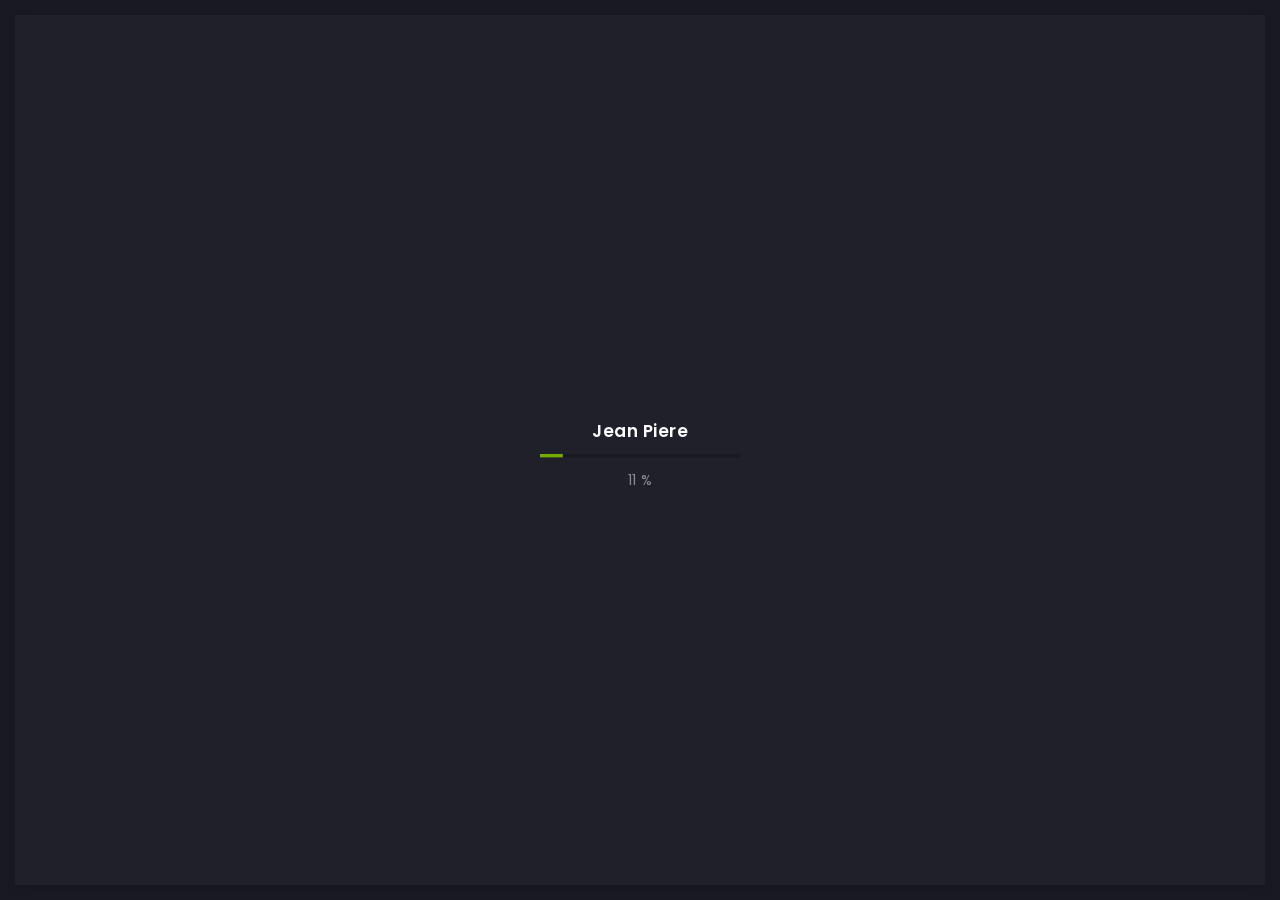
<file: index.html>
<!DOCTYPE html>
<html lang="zxx">
  <head>
    <!-- Required meta tags -->
    <meta charset="utf-8" />
    <meta
      name="viewport"
      content="width=device-width, initial-scale=1, shrink-to-fit=no"
    />
    <!-- color of address bar in mobile browser -->
    <meta name="theme-color" content="#2B2B35" />
    <!-- favicon  -->
    <link rel="shortcut icon" href="img/thumbnail.ico" type="image/x-icon" />
    <!-- bootstrap css -->
    <link rel="stylesheet" href="css/plugins/bootstrap.min.css" />
    <!-- font awesome css -->
    <link rel="stylesheet" href="css/plugins/font-awesome.min.css" />
    <!-- swiper css -->
    <link rel="stylesheet" href="css/plugins/swiper.min.css" />
    <!-- fancybox css -->
    <link rel="stylesheet" href="css/plugins/fancybox.min.css" />
    <!-- main css -->
    <link rel="stylesheet" href="css/style.css" />
    <title>Jean Piere</title>
  </head>

  <body>
    <!-- app -->
    <div class="art-app">

      <!-- app wrapper -->
      <div class="art-app-wrapper">
        <!-- app container end -->
        <div class="art-app-container">
          <!-- info bar -->
          <div class="art-info-bar">
            <!-- menu bar frame -->
            <div class="art-info-bar-frame">
              <div class="art-info-bar-header">
                <!-- info bar button -->
                <a class="art-info-bar-btn" href="#.">
                  <!-- icon -->
                  <i class="fas fa-ellipsis-v"></i>
                </a>
                <!-- info bar button end -->
              </div>
              <!-- info bar header -->
              <div class="art-header">
                <!-- avatar -->
                <div class="art-avatar">
                  <a
                    data-fancybox="avatar"
                    href="img/face-1.jpg"
                    class="art-avatar-curtain"
                  >
                    <img src="img/face-1.jpg" alt="avatar" />
                    <i class="fas fa-expand"></i>
                  </a>
                </div>
                <!-- avatar end -->
                <!-- name -->
                <h5 class="art-name-principal" >
                  <a href="/index.html">Jean Piere</a>
                </h5>
                <!-- post -->
                <div class="art-sm-text">
                  Ingeniero de Performance <br />Fenix Power Plant
                </div>
              </div>

              <!-- scroll frame -->
              <div id="scrollbar2" class="art-scroll-frame">
                <!-- info bar about -->
                <div class="sidebar-menu">
                  <!-- about text -->
                  <ul>
                    <!-- Inicio -->
                    <li class="fist-line-table">
                      <a href="/Portfolio_JP/index.html"><i class="fa fa-home"></i>Inicio</a>
                    </li>
                    <!-- Trayectoria -->
                    <li class="fist-line-table">
                      <a href="/Portfolio_JP/history.html"><i class="fa fa-user"></i>Trayectoria</a>
                    </li>
                    <!-- Conocimientos -->
                    <li class="fist-line-table">
                      <a href="/Portfolio_JP/skills.html"><i class="fa fa-user"></i>Conocimientos,<br />Habilidades</a>
                    </li>
                    <li class="fist-line-table">
                      <a href="/Portfolio_JP/projects.html"><i class="fa fa-folder"></i>Proyectos</a>
                    </li>
                    <li class="fist-line-table">
                      <a href="/Portfolio_JP/contact.html"><i class="fa fa-envelope"></i>Contacto</a>
                    </li>
                  </ul>
                </div>
                <!-- info bar about end -->

                <!-- links frame -->
                <div class="art-links-frame p-15-15">
                  <!-- download cv button -->
                  <a href="pdfs/CV_JeanPiereCholan.pdf" class="art-link" download
                    >Descargar cv <i class="fas fa-download"></i
                  ></a>
                </div>

                <!-- links frame end -->
              </div>
              <!-- scroll frame end -->

              <!-- sidebar social -->
              <div class="art-ls-social">
                <!-- social link -->
                <a href="https://www.linkedin.com/in/jpcamoga/" target="_blank"><i class="fab fa-linkedin-in"></i></a>
                <!-- social link -->
                <a href="https://www.facebook.com/jeanpiere.cholanllamoga.7" target="_blank"><i class="fab fa-facebook"></i></a>
                <!-- social link -->
                <a href="https://www.instagram.com/_jeanm4/" target="_blank"><i class="fab fa-instagram"></i></a>
                <!-- social link -->
                <a href="https://github.com/JeanPowerM4" target="_blank"><i class="fab fa-github"></i></a>
                
              </div>
              <!-- sidebar social end -->
            </div>
            <!-- menu bar frame end -->
          </div>
          <!-- info bar end -->

          <!-- content -->
          <div class="art-content">
            <!-- swup container -->
            <div class="transition-fade" id="swup">
              <!-- scroll frame -->
              <div id="scrollbar" class="art-scroll-frame">
                <!-- container -->
                <div class="container-fluid">
                  <!-- row -->
                  <div class="row p-60-0 p-lg-30-0 p-md-15-0">
                    <!-- col -->
                    <div class="col-lg-12">
                      <!-- banner -->
                      <div
                        class="art-a art-banner"
                        style="background-image: url(img/bg.jpg)"
                      >
                        <!-- banner back -->
                        <div class="art-banner-back"></div>
                        <!-- banner dec -->
                        <div class="art-banner-dec"></div>
                        <!-- banner overlay -->
                        <div class="art-banner-overlay">
                          <!-- main title -->
                          <div class="art-banner-title">
                            <!-- title -->
                            <h1 class="mb-75">
                              Jean Piere Cholan Llamoga <br /><a class="titulosecundario">Bach. Ingeniería Mecánica Eléctrica</a>
                            </h1>
                            
                            <!-- suptitle -->
                            <div class="art-lg-text art-code mb-25">
                               I turn
                              <span
                                class="txt-rotate"
                                data-period="2000"
                                data-rotate='[ "ideas into reality.", "problems into opportunities." ]'
                              ></span>
                            </div>
                            <div class="art-buttons-frame">
                              <!-- button -->
                              <a
                                href="/Portfolio_JP/contact.html"
                                class="art-btn art-btn-md"
                                ><span>Contáctame</span></a
                              >
                            </div>
                          </div>
                        </div>
                        <!-- banner overlay end -->
                      </div>
                      <!-- banner end -->
                    </div>
                    <!-- col end -->
                  </div>
                  <!-- row end -->
                </div>
                <!-- container end -->

                <!-- container -->
                <div class="container-fluid">
                  <!-- row -->
                  <div class="row">
                    <!-- divider -->
                    <div class="art-ls-divider2"></div>
                    <!-- col -->
                    <div class="col-lg-4 col-md-16">
                      <!-- service -->
                      <div class="art-a art-service-icon-box">
                        <!-- service content -->
                        <div class="art-service-ib-content">
                          <div class="art-table2 p-15-396">
                            <!-- about text -->
                            <ul>
                              <!-- country -->
                              <li  class="pato">
                                <h5 class="mb-15">Residencia:</h5>
                                <span>Peru</span>
                              </li>
                              <!-- city -->
                              <li>
                                <h5 class="mb-15">Ciudad:</h5>
                                <span>Lima</span>
                              </li>
                              <!-- age -->
                            </ul>
                          </div>
                          <div class="art-ls-divider"></div>
                          
                          <!-- language skills -->
                          <div class="art-lang-skills p-30-15">
                            <!-- skill -->
                            <div class="art-lang-skills-item">
                              <div id="circleprog1" class="art-cirkle-progress"></div>
                              <!-- title -->
                              <h6 class="pato2">Español</h6>
                            </div>
                            <!-- skill end -->

                            <!-- skill -->
                            <div class="art-lang-skills-item">
                              <div id="circleprog2" class="art-cirkle-progress"></div>
                              <!-- title -->
                              <h6 class="pato2" >Inglés</h6>
                            </div>
                            <!-- skill end -->

                            <!-- skill -->
                            <div class="art-lang-skills-item">
                              <div id="circleprog3" class="art-cirkle-progress"></div>
                              <!-- title -->
                              <h6 class="pato2">Portugués</h6>
                            </div>
                            <!-- skill end -->
                          </div>
                        </div>
                        <!-- service content end -->
                      </div>
                      <!-- service end -->
                    </div>
                    <!-- col end -->

                    <!-- col -->
                    <div class="col-lg-8 col-md-6">
                      <!-- service -->
                      <div class="art-a art-service-icon-box">
                        <!-- service content -->
                        <div class="art-service-ib-content">
                          <!-- title -->
                          <h5 class="mb-15">Sobre mi</h5>
                          <!-- text -->
                          <div class="mb-305">
                            ¡Hola! Soy bachiller en Ingeniería Mecánica Eléctrica por la UNI, graduado en el décimo superior, y actualmente me desempeño como Plant Performance Engineer en la central de ciclo combinado Fénix (2 Turbinas a Gas 7FA, 1 Turbina a Vapor D11). 
                            Mi pasión es aprender, y mis áreas de interés son la energía, la automatización y el análisis de datos. 
                            Durante mi etapa universitaria desarrollé proyectos aplicativos en ingeniería aeroespacial (Wanka, Kuntur, Kamayuc) y elaboré artículos científicos de estos.
                            De todo esto identifiqué que mis principales cualidades son la capacidad de análisis, la resolución de problemas y la comunicación efectiva.
                            <span class="pf12">Además, poseo competencias avanzadas en Data Analytics con Python, Machine Learning y Bussiness Intelligence los cuales utilizo en mi día a día
                            para monitorear y garantizar la eficiencia operativa de la central.</span>
                          </div>
                        </div>
                        <!-- service content end -->
                      </div>
                      <!-- service end -->
                    </div>
                    <!-- col end -->
                  </div>
                  <!-- row end -->
                </div>
                <!-- container end -->

                <!-- container -->
                <div class="container-fluid">
                  <!-- row -->
                  <div class="row p-0-0">

                    <!-- col -->
                    <div class="col-lg-3 col-md-36">
                      <!-- price -->
                      <div class="art-a art-price">
                        <!-- price body -->
                        <div class="art-price-body">
                          <h5 class="mb-30">Mis Intereses</h5>
                          <!-- price cost -->
                          <p style="text-align: justify;" class="mb90"
                            >Me entusiasma asumir nuevos retos, ya que representan una oportunidad constante de aprendizaje y crecimiento.
                            Disfruto enseñar para compartir mis conocimientos, y hacer deporte. 
                            <span class="pf12">Pero mi mayor pasión es entender a fondo los procesos que involucran la generación de energía. </span>
                          </p>
                        </div>
                        <!-- price body end -->
                      </div>
                      <!-- price end -->
                    </div>
                    <!-- grid -->

                    <!-- col -->
                    <div class="col-lg-3 col-md-6">
                      <div class="art-a art-price2">
                        <a data-fancybox="gallery" href="img/hobbies/3.jpg" class="art-price-body2">
                          <img src="img/hobbies/3.jpg" alt="Imagen" class="art-price-img">
                        </a>
                        <!-- description -->
                        <div class="art-item-description2">
                            <h5 class="mb-15">La enseñanza</h5>
                            <div class="mb-15">
                               He descubierto que tengo una pasión por enseñar 
                               ya que consolido mejor mis conocimientos y me gusta compartirlo con 
                              los demás. 
                            </div>
                        </div>
                      </div>
                    </div>
                    <!-- col end -->

                    <!-- col -->
                    <div class="col-lg-3 col-md-6">
                      <!-- price -->
                      <div class="art-a art-price2">
                        <a data-fancybox="gallery" href="img/hobbies/1.jpg" class="art-price-body2">
                          <img src="img/hobbies/1.jpg" alt="Imagen" class="art-price-img">
                        </a>
                        <!-- description -->
                        <div class="art-item-description2">
                            <h5 class="mb-15">Energía</h5>
                            <div class="mb-15">
                              Me apasiona comprender los procesos termodinámicos que rigen la generación de energía, ya que me permite entender cómo se transforman y distribuyen las diferentes formas de energía de manera eficiente y sostenible.

                            </div>
                        </div>
                      </div>
                      <!-- price end -->
                    </div>
                    <!-- col end -->
                    
                    <div class="col-lg-3 col-md-6">
                      <div class="art-a art-price2">
                        <a data-fancybox="gallery" href="img/hobbies/2.jpg" class="art-price-body2">
                          <img src="img/hobbies/2.jpg" alt="Imagen" class="art-price-img">
                        </a>
                        <!-- description -->
                        <div class="art-item-description2">
                            <h5 class="mb-15">Deportes</h5>
                            <div class="mb-15">
                              El deporte es un pilar fundamental en mi vida ya que me ha enseñado disciplina, constancia y resiliencia, valores que aplico en todos los aspectos de mi vida.
                            </div>
                        </div>
                      </div>
                    </div>
                    <!-- col end -->
                  </div>
                  <!-- row end -->
                </div>
                <!-- container end -->

                <!-- container -->
                <div class="container-fluid">
                  <!-- row -->
                  <div class="row p-0-90">
                    <!-- col -->
                    <div class="col-lg-12">
                      <!-- section title -->
                      <div class="art-section-title">
                        <!-- title frame -->
                        <div class="art-title-frame9">
                          <!-- title -->
                          <h4>Referencias</h4>
                        </div>
                        <!-- title frame end -->
                      </div>
                      <!-- section title end -->
                    </div>
                    <!-- col end -->

                    <!-- col -->
                    <div class="col-lg-12">
                      <!-- slider container -->
                      <div
                        class="swiper-container art-testimonial-slider"
                        style="overflow: visible"
                      >
                        <!-- slider wrapper -->
                        <div class="swiper-wrapper">


                          <div class="swiper-slide">
                            <!-- testimonial -->
                            <div class="art-a art-testimonial">
                              <!-- testimonial body -->
                              <div class="testimonial-body">
                                <!-- name -->
                                <h5>Ing. Alejandro Galarza </h5>
                                <div class="art-el-suptitle mb-15">
                                  Gerente de Generación Fenix
                                </div>
                                <!-- text -->
                                <div class="mb-15">
                                  agalarza@fenix.com.pe
                                </div>
                              </div>
                              <!-- testimonial body end -->
                            </div>
                            <!-- testimonial end -->
                          </div>
                          
                          <!-- slide -->
                          <div class="swiper-slide">
                            <!-- testimonial -->
                            <div class="art-a art-testimonial">
                              <!-- testimonial body -->
                              <div class="testimonial-body">
                                <!-- name -->
                                <h5>Ing. José Diaz Vilchez</h5>
                                <div class="art-el-suptitle mb-15">
                                  Jefe de Operaciones en Fenix Power 
                                </div>
                                <!-- text -->
                                <div class="mb-15">
                                  jdiaz@fenix.com.pe
                                </div>
                              </div>
                              <!-- testimonial body end -->
                            </div>
                            <!-- testimonial end -->
                          </div>
                          <!-- slide end -->

                          <!-- slide -->
                          <div class="swiper-slide">
                            <!-- testimonial -->
                            <div class="art-a art-testimonial">
                              <!-- testimonial body -->
                              <div class="testimonial-body">
                                <!-- name -->
                                <h5>Ing. Ruben Cornejo </h5>
                                <div class="art-el-suptitle mb-15">
                                  Jefe de Turno en Kallpa Generation
                                </div>
                                <!-- text -->
                                <div class="mb-15">
                                  rcornejom@uni.edu.pe
                                </div>
                              </div>
                              <!-- testimonial body end -->
                            </div>
                            <!-- testimonial end -->
                          </div>
                          <!-- slide end -->

                          <!-- slide -->
                          <div class="swiper-slide">
                            <!-- testimonial -->
                            <div class="art-a art-testimonial">
                              <!-- testimonial body -->
                              <div class="testimonial-body">
                                <!-- name -->
                                <h5>Ing. Sebastian Boltaña</h5>
                                <div class="art-el-suptitle mb-15">
                                  TFA II GE FIELDCORE
                                </div>
                                <!-- text -->
                                <div class="mb-15">
                                  sboltanav@gmail.com 
                                </div>
                              </div>
                              <!-- testimonial body end -->
                            </div>
                            <!-- testimonial end -->
                          </div>
                          <!-- slide end -->
                        </div>
                        <!-- slider wrapper end -->
                      </div>
                      <!-- slider container end -->
                    </div>
                    <!-- col end -->

                    <!-- col -->
                    <div class="col-lg-12">
                      <!-- slider navigation -->
                      <div class="art-slider-navigation">
                        <!-- left side -->
                        <div class="art-sn-left">
                          <!-- slider pagination -->
                          <div class="swiper-pagination"></div>
                        </div>
                        <!-- left side end -->

                        <!-- right side -->
                        <div class="art-sn-right">
                          <!-- slider navigation -->
                          <div class="art-slider-nav-frame">
                            <!-- prev -->
                            <div class="art-slider-nav art-testi-swiper-prev">
                              <i class="fas fa-chevron-left"></i>
                            </div>
                            <!-- next -->
                            <div class="art-slider-nav art-testi-swiper-next">
                              <i class="fas fa-chevron-right"></i>
                            </div>
                          </div>
                          <!-- slider navigation -->
                        </div>
                        <!-- right side end -->
                      </div>
                      <!-- slider navigation end -->
                    </div>
                    <!-- col end -->
                  </div>
                  <!-- row end -->
                </div>
                <!-- container end -->

                

                <!-- container -->
                <div class="container-fluid">
                  <!-- footer -->
                  <footer class="pato10">
                    <!-- copyright -->
                    <div>© 2025 Jean Piere</div>
                  </footer>
                  <!-- footer end -->
                </div>
                <!-- container end -->
              </div>
              <!-- scroll frame end -->
            </div>
            <!-- swup container end -->
          </div>
          <!-- content end -->

        </div>
        <!-- app container end -->
      </div>
      <!-- app wrapper end -->

      <!-- preloader -->
      <div class="art-preloader">
        <!-- preloader content -->
        <div class="art-preloader-content">
          <!-- title -->
          <h4>Jean Piere</h4>
          <!-- progressbar -->
          <div id="preloader" class="art-preloader-load"></div>
        </div>
        <!-- preloader content end -->
      </div>
      <!-- preloader end -->
    </div>
    <!-- app end -->

    <!-- jquery js -->
    <script src="js/plugins/jquery.min.js"></script>
    <!-- anime js -->
    <script src="js/plugins/anime.min.js"></script>
    <!-- swiper js -->
    <script src="js/plugins/swiper.min.js"></script>
    <!-- progressbar js -->
    <script src="js/plugins/progressbar.min.js"></script>
    <!-- smooth scrollbar js -->
    <script src="js/plugins/smooth-scrollbar.min.js"></script>
    <!-- overscroll js -->
    <script src="js/plugins/overscroll.min.js"></script>
    <!-- typing js -->
    <script src="js/plugins/typing.min.js"></script>
    <!-- isotope js -->
    <script src="js/plugins/isotope.min.js"></script>
    <!-- fancybox js -->
    <script src="js/plugins/fancybox.min.js"></script>
    <!-- swup js -->
    <script src="js/plugins/swup.min.js"></script>

    <!-- main js -->
    
    <script src="js/main.js"></script>
    
  </body>
</html>
</file>
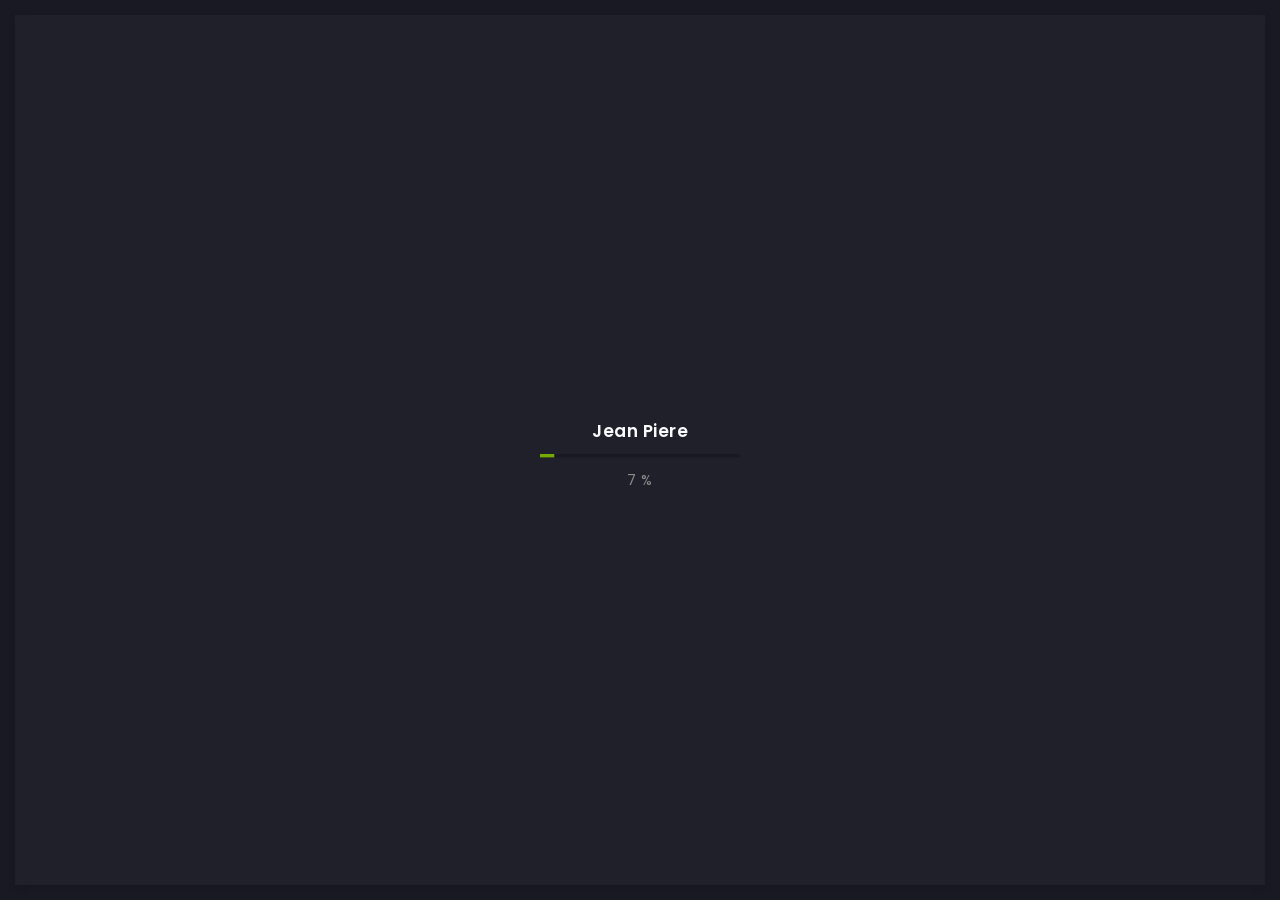
<file: history.html>
<!DOCTYPE html>
<html lang="zxx">
  <head>
    <!-- Required meta tags -->
    <meta charset="utf-8" />
    <meta
      name="viewport"
      content="width=device-width, initial-scale=1, shrink-to-fit=no"
    />
    <!-- color of address bar in mobile browser -->
    <meta name="theme-color" content="#2B2B35" />
    <!-- favicon  -->
    <link rel="shortcut icon" href="img/thumbnail.ico" type="image/x-icon" />
    <!-- bootstrap css -->
    <link rel="stylesheet" href="css/plugins/bootstrap.min.css" />
    <!-- font awesome css -->
    <link rel="stylesheet" href="css/plugins/font-awesome.min.css" />
    <!-- swiper css -->
    <link rel="stylesheet" href="css/plugins/swiper.min.css" />
    <!-- fancybox css -->
    <link rel="stylesheet" href="css/plugins/fancybox.min.css" />
    <!-- main css -->
    <link rel="stylesheet" href="css/style.css" />
    <title>Jean Piere</title>
  </head>

  <body>
    <!-- app -->
    <div class="art-app">
      <!-- mobile top bar -->
      <div class="art-mobile-top-bar"></div>
      <!-- app wrapper -->
      <div class="art-app-wrapper">
        <!-- app container end -->
        <div class="art-app-container">
          <!-- info bar -->
          <div class="art-info-bar">
            <!-- menu bar frame -->
            <div class="art-info-bar-frame">
              <!-- info bar header -->
              <div class="art-info-bar-header">
                <!-- info bar button -->
                <a class="art-info-bar-btn" href="#.">
                  <!-- icon -->
                  <i class="fas fa-ellipsis-v"></i>
                </a>
                <!-- info bar button end -->
              </div>
              <div class="art-header">
                <!-- avatar -->
                <div class="art-avatar">
                  <a
                    data-fancybox="avatar"
                    href="img/face-1.jpg"
                    class="art-avatar-curtain"
                  >
                    <img src="img/face-1.jpg" alt="avatar" />
                    <i class="fas fa-expand"></i>
                  </a>
                </div>
                <!-- avatar end -->
                <!-- name -->
                <h5 class="art-name-principal" >
                  <a href="/index.html">Jean Piere</a>
                </h5>
                <!-- post -->
                <div class="art-sm-text">
                  Ingeniero de Performance <br />Fenix Power Plant
                </div>
              </div>

              <!-- scroll frame -->
              <div id="scrollbar2" class="art-scroll-frame">
                <!-- info bar about -->
                <div class="sidebar-menu">
                  <!-- about text -->
                  <ul>
                    <!-- country -->
                    <li class="fist-line-table">
                      <a href="/Portfolio_JP/index.html"><i class="fa fa-home"></i>Inicio</a>
                    </li>
                    <!-- city -->
                    <li class="fist-line-table">
                      <a href="/Portfolio_JP/history.html"><i class="fa fa-user"></i>Trayectoria</a>
                    </li>
                    <!-- age -->
                    <li class="fist-line-table">
                      <a href="/Portfolio_JP/skills.html"><i class="fa fa-user"></i>Conocimientos,<br />Habilidades</a>
                    </li>
                    <li class="fist-line-table">
                      <a href="/Portfolio_JP/projects.html"><i class="fa fa-folder"></i>Proyectos</a>
                    </li>
                    <li class="fist-line-table">
                      <a href="/Portfolio_JP/contact.html"><i class="fa fa-envelope"></i>Contacto</a>
                    </li>
                  </ul>
                </div>
                <!-- info bar about end -->

                <!-- links frame -->
                <div class="art-links-frame p-15-15">
                  <!-- download cv button -->
                  <a href="pdfs/CV_JeanPiereCholan.pdf" class="art-link" download
                    >Descargar cv <i class="fas fa-download"></i
                  ></a>
                </div>
                <!-- links frame end -->
              </div>
              <!-- scroll frame end -->

              <!-- sidebar social -->
              <div class="art-ls-social">
                <!-- social link -->
                <a href="https://www.linkedin.com/in/jpcamoga/" target="_blank"><i class="fab fa-linkedin-in"></i></a>
                <!-- social link -->
                <a href="https://www.facebook.com/jeanpiere.cholanllamoga.7" target="_blank"><i class="fab fa-facebook"></i></a>
                <!-- social link -->
                <a href="https://www.instagram.com/_jeanm4/" target="_blank"><i class="fab fa-instagram"></i></a>
                <!-- social link -->
                <a href="https://github.com/JeanPowerM4" target="_blank"><i class="fab fa-github"></i></a>
                
              </div>
              <!-- sidebar social end -->
            </div>
            <!-- menu bar frame end -->
          </div>
          <!-- info bar end -->

          <!-- content -->
          <div class="art-content">
            <!-- curtain -->
            <div class="art-curtain"></div>
            <!-- top background -->
            <div class="art-top-bg" style="background-image: url(img/bg.jpg)">
              <!-- overlay -->
              <div class="art-top-bg-overlay"></div>
              <!-- overlay end -->
            </div>
            <!-- top background end -->

            <!-- swup container -->
            <div class="transition-fade" id="swup">
              <!-- scroll frame -->
              <div id="scrollbar" class="art-scroll-frame">
                <!-- container -->
                <div class="container-fluid">
                  <!-- row -->
                  <div class="row p-98-0">
                    <!-- col -->
                    <div class="col-lg-6">
                      <!-- section title -->
                      <div class="art-section-title">
                        <!-- title frame -->
                        <div class="art-title-frame">
                          <!-- title -->
                          <h4>Experiencia Laboral</h4>
                        </div>
                        <!-- title frame end -->
                      </div>
                      <!-- section title end -->

                      <!-- timeline -->
                      <div class="art-timeline art-gallery">
                        <div class="art-timeline-item">
                          <div class="art-timeline-mark-light"></div>
                          <div class="art-timeline-mark"></div>

                          <div class="art-a art-timeline-content">
                            <div class="art-card-header">
                              <div class="art-left-side">
                                <h5>Fenix Power Plant</h5>
                                <div class="art-subtitle-operador mb-15">Mechanical Maintenance Trainee</div>
                              </div>
                              <div class="art-right-side">
                                <span class="art-date"
                                  >Nov. 2023 - Presente</span
                                >
                              </div>
                            </div>

                            <div class="tmeline">
                              <div class="tmeline-item">
                                  <div class="tmeline-marker"></div>
                                  <div class="tmeline-content">
                                      <h6>Jr. Plant Perfomance Engineer</h6>
                                      <span class="art-date">Nov. 2023 - Presente<br />
                                        <br />
                                      </span>
                          
                                      <p class="parrafo">
                                        • Monitoreo y análisis del rendimiento de las operaciones y sistemas de la planta<br />
                                        • Participación en los proyectos de ingeniería de planta (Balance térmico del ciclo, KPI ASME PTC, EPEyR)<br />
                                        • Desarrollo de una plataforma de monitoreo del balance térmico de la central en PI System<br />
                                        • Análisis de tendencia en Python, PI System y TrendMiner Reportabilidad y manejo de KPI's
                                      </p>
                                  </div>
                                  
                              </div>
                              <div class="tmeline-item">
                                <div class="tmeline-marker"></div>
                                <div class="tmeline-content">
                                    <h6>Field Operator Trainee</h6>
                                    <span class="art-date">Nov. 2022 - Jun. 2024 <br />
                                      <br />
                                    </span>
                        
                                    <p class="parrafo">
                                      • Participación del mantenimiento mayor (64 000 FFH) de las turbinas a gas GE-7FA.04 y las Turbinas a Vapor GE-D11 <br />
                                      • Capacitación en MarkVIe y DCS Yokogawa, sistemas de control en tiempo real de la central<br />
                                      •  Elaboración de análisis de los proyectos de:<br />
                                      &emsp;○ Degradación de potencia en base al GE Operational Excellence (OO) y Asset Performance Management (APM).<br />
                                      &emsp;○ Mejora de sistema de vapor de sello y Planta Generadora de Hidrógeno<br />
                                      &emsp;○ Optimización de sistemas de filtración de aire para las turbinas a gas
                                    </p>
                                </div>
                                
                              </div>
                            </div>
                          </div>
                        </div>

                        <div class="art-timeline-item">
                          <div class="art-timeline-mark-light"></div>
                          <div class="art-timeline-mark"></div>

                          <div class="art-a art-timeline-content">
                            <div class="art-card-header">
                              <div class="art-left-side">
                                <h5> BOROO Mining</h5>
                                <div class="art-subtitle-operador mb-15">Technical Office Assistant in VYP ICE </div>
                              </div>
                              <div class="art-right-side">
                                <span class="art-date"
                                  >Ago. 2022 - Oct. 2022</span
                                >
                              </div>
                            </div>
                            <div>
                              <strong>•</strong> Validación de metrados y presupuestos para estructuras y tuberías<br />
                              <strong>•</strong> Elaboración de procedimientos de trabajo escrito (PETS)<br />
                              <strong>•</strong> Elaboración de memoria de cálculo de izaje del molino de bolas<br />
                              <strong>•</strong> Actualización de reportes diarios de avances.
                            </div>
                          </div>
                        </div>
                      </div>
                      <!-- timeline end -->
                    </div>
                    <div class="col-lg-6">
                      <!-- section title -->
                      <div class="art-section-title">
                        <!-- title frame -->
                        <div class="art-title-frame">
                          <!-- title -->
                          <h4>Educación</h4>
                        </div>
                        <!-- title frame end -->
                      </div>
                      <!-- section title end -->
                      <!-- timeline -->
                      <div class="art-timeline">
                        <div class="art-timeline-item">
                          <div class="art-timeline-mark-light"></div>
                          <div class="art-timeline-mark"></div>

                          <div class="art-a art-timeline-content">
                            <div class="art-card-header">
                              <div class="art-left-side">
                                <h5>Coding Dojo</h5>
                                <div class="art-subtitle-operador mb-15">
                                  Data Analytics
                                </div>
                              </div>
                              <div class="art-right-side">
                                <span class="art-date"
                                  >feb 2024 - jun 2024</span
                                >
                              </div>
                            </div>
                            <p>
                              Programa intensivo que abarcó desde los fundamentos del análisis de datos hasta técnicas avanzadas de machine learning.<br />
                              <strong>•</strong> Manipulación de datos: Uso de SQL y Python (Pandas) para gestionar y analizar datos.<br />
                              <strong>•</strong> Análisis estadístico: Conceptos y pruebas de hipótesis avanzadas.<br />
                              <strong>•</strong> Machine Learning: Implementación de algoritmos de agrupamiento, modelos de predicción y reducción de dimensionalidad.<br />
                              <strong>•</strong> Visualización de datos: Creación de dashboards interactivos con PowerBI y técnicas de storytelling con datos.<br />
                            </p>
                            <a
                              data-fancybox="recommendation"
                              href="img/certificates/Coding_dojo_certificate.png"
                              class="art-link art-color-link art-w-chevron"
                              >Cerificado</a
                            >
                          </div>
                        </div>

                        <div class="art-timeline-item">
                          <div class="art-timeline-mark-light"></div>
                          <div class="art-timeline-mark"></div>

                          <div class="art-a art-timeline-content">
                            <div class="art-card-header">
                              <div class="art-left-side">
                                <h5>Universidad Nacional de Ingeniería</h5>
                                <div class="art-subtitle-operador mb-15">
                                  Bachiller en Ing. Mecánica Eléctrica
                                </div>
                              </div>
                              <div class="art-right-side">
                                <span class="art-date"
                                  >2017 - 2022</span
                                >
                              </div>
                            </div>
                            <p>
                              Nota: Perteneciente al décimo superior <br />
Actividades y grupos: Centro de Desarrollo e Investigación en Ingeniería Mecánica Eléctrica, Centro de Tecnologías de Información y Comunicaciones (CTIC-UNI)
                            </p>
      
                          </div>
                        </div>
                      </div>

                      <div class="art-section-title">
                        <!-- title frame -->
                        <div class="art-title-frame">
                          <!-- title -->
                          <h4>Actividades Extracurriculares</h4>
                        </div>
                        <!-- title frame end -->
                      </div>

                      <div class="art-timeline art-gallery">
                        <div class="art-timeline-item">
                          <div class="art-timeline-mark-light"></div>
                          <div class="art-timeline-mark"></div>

                          <div class="art-a art-timeline-content">
                            <div class="art-card-header">
                              <div class="art-left-side">
                                <h5>CEDIME</h5>
                                <div class="art-subtitle-operador mb-15">Centro de Desarrollo e Investigación <br />de Mecánica Eléctrica</div>
                              </div>
                              <div class="art-right-side">
                                <span class="art-date"
                                  >Ago. 2018 - Abr. 2022
                                </span>
                              </div>
                            </div>

                            <div class="tmeline">
                              <div class="tmeline-item">
                                  <div class="tmeline-marker"></div>
                                  <div class="tmeline-content">
                                      <h6>Presidente</h6>
                                      <span class="art-date">Mar. 2021 - Abr. 2022<br />
                                        <br />
                                      </span>
                          
                                      <p class="parrafo">
                                        A cargo de liderar las áreas del centro (Investigación, PMO, Marketing, Logística).<br />
                Reestructuración del estatuto del centro para maximizar el alcance del centro.
                                      </p>
                                  </div>
                                  
                              </div>
                              <div class="tmeline-item">
                                <div class="tmeline-marker"></div>
                                <div class="tmeline-content">
                                    <h6>Director de investigación</h6>
                                    <span class="art-date">Nov. 2020 - Mar. 2021<br />
                                      <br />
                                    </span>
                        
                                    <p class="parrafo">
                                      Fomentar la investigación aplicativa a nivel de pregrado, participando en proyectos como CONEIMERA
                                    </p>
                                </div>
                              </div>
                              <div class="tmeline-item">
                                <div class="tmeline-marker"></div>
                                <div class="tmeline-content">
                                    <h6>Sub Director de investigación</h6>
                                    <span class="art-date">Ago. 2018 - Nov. 2020<br />
                                      <br />
                                    </span>
                        
                                    <p class="parrafo">
                                      Soporte al director de Investigación en el desarrollo de proyectos para ABET
                                    </p>
                                </div>
                              </div>
                            </div>
                          </div>
                        </div>

                        <div class="art-timeline-item">
                          <div class="art-timeline-mark-light"></div>
                          <div class="art-timeline-mark"></div>

                          <div class="art-a art-timeline-content">
                            <div class="art-card-header">
                              <div class="art-left-side">
                                <h5>CTIC UNI</h5>
                                <div class="art-subtitle-operador mb-15">Laboratorio Smart Machines</div>
                              </div>
                              <div class="art-right-side">
                                <span class="art-date"
                                  >Set. 2018 - Ago. 2021</span
                                >
                              </div>
                            </div>

                            <div class="tmeline">
                              <div class="tmeline-item">
                                  <div class="tmeline-marker"></div>
                                  <div class="tmeline-content">
                                      <h6>Proyecto Kamayuc - Mechanical Area Manager</h6>
                                      <span class="art-date">Dic. 2020 - Ago. 2021<br />
                                        <br />
                                      </span>
                          
                                      <p class="parrafo">
                                        Diseño, validación e implementación de un robot explorador que sea capaz de realizar misiones, soportar climas extremos similares al de Marte.
Participación en University Rover Challenge URC 2020 & European Rover Challenge ERC 2021
                                      </p>
                                  </div>
                                  
                              </div>
                              <div class="tmeline-item">
                                <div class="tmeline-marker"></div>
                                <div class="tmeline-content">
                                    <h6>Proyecto Wanka - Mechanical Design Engineer</h6>
                                    <span class="art-date">Set. 2018 - Dic. 2020<br />
                                      <br />
                                    </span>
                        
                                    <p class="parrafo">
                                      Diseño y simulación de una carga útil que registró parámetros atmosféricos y dispersó semillas durante su trayecto, que fue lanzada en Tarbes-Francia por el concurso C'Space del CNES.
                                    </p>
                                </div>
                              </div>
                            </div>
                          </div>
                        </div>
                      </div>
                        <!-- service content end -->
                      </div>

                      <!-- timeline end -->
                    </div>
                    <!-- col end -->
                  </div>
                  <!-- row end -->

                  <div class="pato29">
                    <footer class="pato10">
                      <!-- copyright -->
                      <div>© 2025 Jean Piere</div>
                    </footer><!-- copyright -->
                  </div>
                </div>
                <!-- container end -->

              
                <!-- container end -->
              </div>
              <!-- scroll frame end -->
            </div>
            <!-- swup container end -->
          </div>
          <!-- content end -->

          
        </div>
        <!-- app container end -->
      </div>
      <!-- app wrapper end -->

      <!-- preloader -->
      <div class="art-preloader">
        <!-- preloader content -->
        <div class="art-preloader-content">
          <!-- title -->
          <h4>Jean Piere</h4>
          <!-- progressbar -->
          <div id="preloader" class="art-preloader-load"></div>
        </div>
        <!-- preloader content end -->
      </div>
      <!-- preloader end -->
    </div>
    <!-- app end -->

    <!-- jquery js -->
    <script src="js/plugins/jquery.min.js"></script>
    <!-- anime js -->
    <script src="js/plugins/anime.min.js"></script>
    <!-- swiper js -->
    <script src="js/plugins/swiper.min.js"></script>
    <!-- progressbar js -->
    <script src="js/plugins/progressbar.min.js"></script>
    <!-- smooth scrollbar js -->
    <script src="js/plugins/smooth-scrollbar.min.js"></script>
    <!-- overscroll js -->
    <script src="js/plugins/overscroll.min.js"></script>
    <!-- typing js -->
    <script src="js/plugins/typing.min.js"></script>
    <!-- isotope js -->
    <script src="js/plugins/isotope.min.js"></script>
    <!-- fancybox js -->
    <script src="js/plugins/fancybox.min.js"></script>
    <!-- swup js -->
    <script src="js/plugins/swup.min.js"></script>

    <!-- main js -->
    <script src="js/main.js"></script>
  </body>
</html>
</file>
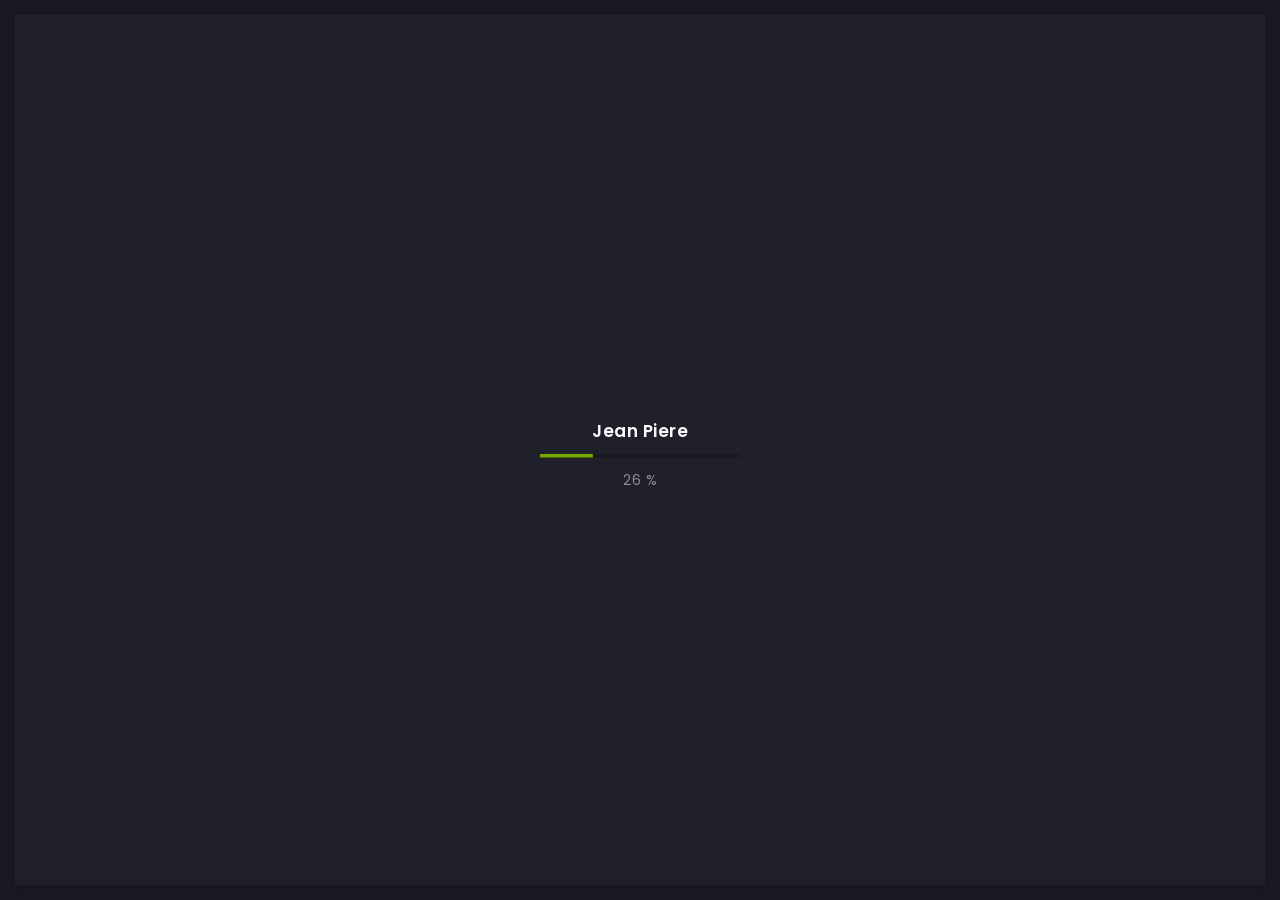
<file: home.html>
<!DOCTYPE html>
<html lang="zxx">
  <head>
    <!-- Required meta tags -->
    <meta charset="utf-8" />
    <meta
      name="viewport"
      content="width=device-width, initial-scale=1, shrink-to-fit=no"
    />
    <!-- color of address bar in mobile browser -->
    <meta name="theme-color" content="#2B2B35" />
    <!-- favicon  -->
    <link rel="shortcut icon" href="img/thumbnail2.ico" type="image/x-icon" />
    <!-- bootstrap css -->
    <link rel="stylesheet" href="css/plugins/bootstrap.min.css" />
    <!-- font awesome css -->
    <link rel="stylesheet" href="css/plugins/font-awesome.min.css" />
    <!-- swiper css -->
    <link rel="stylesheet" href="css/plugins/swiper.min.css" />
    <!-- fancybox css -->
    <link rel="stylesheet" href="css/plugins/fancybox.min.css" />
    <!-- main css -->
    <link rel="stylesheet" href="css/style.css" />
    <title>Jean Piere</title>
  </head>

  <body>
    <!-- app -->
    <div class="art-app">

      <!-- app wrapper -->
      <div class="art-app-wrapper">
        <!-- app container end -->
        <div class="art-app-container">
          <!-- info bar -->
          <div class="art-info-bar">
            <!-- menu bar frame -->
            <div class="art-info-bar-frame">
              <!-- info bar header -->
              <div class="art-header">
                <!-- avatar -->
                <div class="art-avatar">
                  <a
                    data-fancybox="avatar"
                    href="img/face-1.jpg"
                    class="art-avatar-curtain"
                  >
                    <img src="img/face-1.jpg" alt="avatar" />
                    <i class="fas fa-expand"></i>
                  </a>
                  <!-- available -->
                  <div class="art-lamp-light">
                    <!-- add class 'art-not-available' if not available-->
                    <div class="art-available-lamp"></div>
                  </div>
                </div>
                <!-- avatar end -->
                <!-- name -->
                <h5 class="art-name-principal" >
                  <a href="/home.html">Jean Piere</a>
                </h5>
                <!-- post -->
                <div class="art-sm-text">
                  Ingeniero de Performance <br />Fenix Power Plant
                </div>
              </div>

              <!-- scroll frame -->
              <div id="scrollbar2" class="art-scroll-frame">
                <!-- info bar about -->
                <div class="sidebar-menu">
                  <!-- about text -->
                  <ul>
                    <!-- country -->
                    <li class="fist-line-table">
                      <a href="/home.html"><i class="fa fa-home"></i>Inicio</a>
                    </li>
                    <!-- city -->
                    <li class="fist-line-table">
                      <a href="/history.html"><i class="fa fa-user"></i>Trayectoria</a>
                    </li>
                    <!-- age -->
                    <li class="fist-line-table">
                      <a href="/trayectoria.html"><i class="fa fa-user"></i>Conocimientos,<br />Habilidades</a>
                    </li>
                    <li class="fist-line-table">
                      <a href="/proyectos.html"><i class="fa fa-folder"></i>Proyectos</a>
                    </li>
                    <li class="fist-line-table">
                      <a href="/blog.html"><i class="fa fa-pencil-alt"></i>Blog</a>
                    </li>
                    <li class="fist-line-table">
                      <a href="/contact.html"><i class="fa fa-envelope"></i>Contacto</a>
                    </li>
                  </ul>
                </div>
                <!-- info bar about end -->

                <!-- links frame -->
                <div class="art-links-frame p-15-15">
                  <!-- download cv button -->
                  <a href="CV_Jean Piere Cholán.pdf" class="art-link" download
                    >Descargar cv <i class="fas fa-download"></i
                  ></a>
                </div>
                <!-- links frame end -->
              </div>
              <!-- scroll frame end -->

              <!-- sidebar social -->
              <div class="art-ls-social">
                <!-- social link -->
                <a href="https://www.linkedin.com/in/jpcamoga/" target="_blank"><i class="fab fa-linkedin-in"></i></a>
                <!-- social link -->
                <a href="https://www.facebook.com/jeanpiere.cholanllamoga.7" target="_blank"><i class="fab fa-facebook"></i></a>
                <!-- social link -->
                <a href="https://www.instagram.com/_jeanm4/" target="_blank"><i class="fab fa-instagram"></i></a>
                <!-- social link -->
                <a href="#." target="_blank"><i class="fab fa-github"></i></a>
                
              </div>
              <!-- sidebar social end -->
            </div>
            <!-- menu bar frame end -->
          </div>
          <!-- info bar end -->

          <!-- content -->
          <div class="art-content">
            <!-- swup container -->
            <div class="transition-fade" id="swup">
              <!-- scroll frame -->
              <div id="scrollbar" class="art-scroll-frame">
                <!-- container -->
                <div class="container-fluid">
                  <!-- row -->
                  <div class="row p-60-0 p-lg-30-0 p-md-15-0">
                    <!-- col -->
                    <div class="col-lg-12">
                      <!-- banner -->
                      <div
                        class="art-a art-banner"
                        style="background-image: url(img/bg.jpg)"
                      >
                        <!-- banner back -->
                        <div class="art-banner-back"></div>
                        <!-- banner dec -->
                        <div class="art-banner-dec"></div>
                        <!-- banner overlay -->
                        <div class="art-banner-overlay">
                          <!-- main title -->
                          <div class="art-banner-title">
                            <!-- title -->
                            <h1 class="mb-15">
                              Jean Piere Cholan Llamoga <br /><a class="titulosecundario">Bach. Ingeniería Mecánica Eléctrica</a>
                            </h1>
                            
                            <!-- suptitle -->
                            <div class="art-lg-text art-code mb-25">
                               I turn
                              <span
                                class="txt-rotate"
                                data-period="2000"
                                data-rotate='[ "ideas into reality.", "problems into opportunities." ]'
                              ></span>
                            </div>
                            <div class="art-buttons-frame">
                              <!-- button -->
                              <a
                                href="/portfolio-3-col-masonry.html"
                                class="art-btn art-btn-md"
                                ><span>Contáctame</span></a
                              >
                            </div>
                          </div>
                          <!-- main title end -->
                          <!-- photo -->
                          <!--<img
                            src="img/face-2.png"
                            class="art-banner-photo"
                            alt="Your Name"
                          />-->
                        </div>
                        <!-- banner overlay end -->
                      </div>
                      <!-- banner end -->
                    </div>
                    <!-- col end -->
                  </div>
                  <!-- row end -->
                </div>
                <!-- container end -->

                <!-- container -->
                <div class="container-fluid">
                  <!-- row -->
                  <div class="row">
                    <!-- divider -->
                    <div class="art-ls-divider2"></div>
                    <!-- col -->
                    <div class="col-lg-4 col-md-6">
                      <!-- service -->
                      <div class="art-a art-service-icon-box">
                        <!-- service content -->
                        <div class="art-service-ib-content">
                          <div class="art-table2 p-15-396">
                            <!-- about text -->
                            <ul>
                              <!-- country -->
                              <li  class="pato">
                                <h5 class="mb-15">Residencia:</h5>
                                <span>Peru</span>
                              </li>
                              <!-- city -->
                              <li>
                                <h5 class="mb-15">Ciudad:</h5>
                                <span>Lima</span>
                              </li>
                              <!-- age -->
                            </ul>
                          </div>
                          <div class="art-ls-divider"></div>
                          
                          <!-- language skills -->
                          <div class="art-lang-skills p-30-15">
                            <!-- skill -->
                            <div class="art-lang-skills-item">
                              <div id="circleprog1" class="art-cirkle-progress"></div>
                              <!-- title -->
                              <h6 class="pato2">Español</h6>
                            </div>
                            <!-- skill end -->

                            <!-- skill -->
                            <div class="art-lang-skills-item">
                              <div id="circleprog2" class="art-cirkle-progress"></div>
                              <!-- title -->
                              <h6 class="pato2" >Inglés</h6>
                            </div>
                            <!-- skill end -->

                            <!-- skill -->
                            <div class="art-lang-skills-item">
                              <div id="circleprog3" class="art-cirkle-progress"></div>
                              <!-- title -->
                              <h6 class="pato2">Portugués</h6>
                            </div>
                            <!-- skill end -->
                          </div>
                        </div>
                        <!-- service content end -->
                      </div>
                      <!-- service end -->
                    </div>
                    <!-- col end -->

                    <!-- col -->
                    <div class="col-lg-8 col-md-6">
                      <!-- service -->
                      <div class="art-a art-service-icon-box">
                        <!-- service content -->
                        <div class="art-service-ib-content">
                          <!-- title -->
                          <h5 class="mb-15">Sobre mi</h5>
                          <!-- text -->
                          <div class="mb-15">
                            ¡Hola! soy bachiller en Ingeniería Mecánica Eléctrica por la Universidad Nacional de Ingeniería (UNI), donde me gradué perteneciendo al décimo superior. 
Mi verdadera pasión es comprender a fondo los equipos electromecánicos de generación eléctrica, y tengo un gran interés en el campo de operación y mantenimiento de centrales eléctricas. 
Actualmente, me desempeño como Performance Engineer en la central de ciclo combinado Fénix (570MW). Me entusiasma asumir nuevos retos, ya que los considero una oportunidad constante para aprender y crecer. 
                          </div>
                        </div>
                        <!-- service content end -->
                      </div>
                      <!-- service end -->
                    </div>
                    <!-- col end -->
                  </div>
                  <!-- row end -->
                </div>
                <!-- container end -->

                <!-- container -->
                <div class="container-fluid">
                  <!-- row -->
                  <div class="row p-0-0">

                    <!-- col -->
                    <div class="col-lg-3 col-md-6">
                      <!-- price -->
                      <div class="art-a art-price">
                        <!-- price body -->
                        <div class="art-price-body">
                          <h5 class="mb-30">Mis Pasatiempos</h5>
                          <!-- price cost -->
                          <a
                            >Me entusiasma asumir nuevos retos, ya que los considero una oportunidad constante para aprender y crecer, y eso también lo reflejo en mi vida personal, me gusta meterme en cursos y aprender habilidades nuevas incluso si no sé nada respecto al tema.  Creo que toda actividad es importante y ayuda a crecer.</a
                          >
                        </div>
                        <!-- price body end -->
                      </div>
                      <!-- price end -->
                    </div>
                    <!-- grid -->

                    <!-- col -->
                    <div class="col-lg-3 col-md-6">
                      <div class="art-a art-price2">
                        <a data-fancybox="gallery" href="img/works/original-size/1.jpg" class="art-price-body2">
                          <img src="img/works/thumbnail/1.jpg" alt="Imagen" class="art-price-img">
                        </a>
                        <!-- description -->
                        <div class="art-item-description2">
                            <h5 class="mb-15">Project Title</h5>
                            <div class="mb-15">
                                Sit amet, consectetur adipisicing elit. Quas, architecto.
                            </div>
                        </div>
                      </div>
                    </div>
                    <!-- col end -->

                    <!-- col -->
                    <div class="col-lg-3 col-md-6">
                      <!-- price -->
                      <div class="art-a art-price2">
                        <a data-fancybox="gallery" href="img/works/thumbnail/1.jpg" class="art-price-body2">
                          <img src="img/works/thumbnail/1.jpg" alt="Imagen" class="art-price-img">
                        </a>
                        <!-- description -->
                        <div class="art-item-description2">
                            <h5 class="mb-15">Escultura</h5>
                            <div class="mb-15">
                                .........
                            </div>
                        </div>
                      </div>
                      <!-- price end -->
                    </div>
                    <!-- col end -->
                    
                    <div class="col-lg-3 col-md-6">
                      <div class="art-a art-price2">
                        <a data-fancybox="gallery" href="img/works/original-size/1.jpg" class="art-price-body2">
                          <img src="img/works/thumbnail/1.jpg" alt="Imagen" class="art-price-img">
                        </a>
                        <!-- description -->
                        <div class="art-item-description2">
                            <h5 class="mb-15">Project Title</h5>
                            <div class="mb-15">
                                Sit amet, consectetur adipisicing elit. Quas, architecto.
                            </div>
                        </div>
                      </div>
                    </div>
                    <!-- col end -->
                  </div>
                  <!-- row end -->
                </div>
                <!-- container end -->

                <!-- container -->
                <div class="container-fluid">
                  <!-- row -->
                  <div class="row p-0-90">
                    <!-- col -->
                    <div class="col-lg-12">
                      <!-- section title -->
                      <div class="art-section-title">
                        <!-- title frame -->
                        <div class="art-title-frame">
                          <!-- title -->
                          <h4> Referencias</h4>
                        </div>
                        <!-- title frame end -->
                      </div>
                      <!-- section title end -->
                    </div>
                    <!-- col end -->

                    <!-- col -->
                    <div class="col-lg-12">
                      <!-- slider container -->
                      <div
                        class="swiper-container art-testimonial-slider"
                        style="overflow: visible"
                      >
                        <!-- slider wrapper -->
                        <div class="swiper-wrapper">
                          <!-- slide -->
                          <div class="swiper-slide">
                            <!-- testimonial -->
                            <div class="art-a art-testimonial">
                              <!-- testimonial body -->
                              <div class="testimonial-body">
                                <!-- name -->
                                <h5>pato pato</h5>
                                <div class="art-el-suptitle mb-15">
                                  puesto de trabajo
                                </div>
                                <!-- text -->
                                <div class="mb-15">
                                  .................. opinión o contacto depende de ti
                                </div>
                              </div>
                              <!-- testimonial body end -->
                            </div>
                            <!-- testimonial end -->
                          </div>
                          <!-- slide end -->

                          <!-- slide -->
                          <div class="swiper-slide">
                            <!-- testimonial -->
                            <div class="art-a art-testimonial">
                              <!-- testimonial body -->
                              <div class="testimonial-body">
                                <!-- name -->
                                <h5>pato pato</h5>
                                <div class="art-el-suptitle mb-15">
                                  puesto de trabajo
                                </div>
                                <!-- text -->
                                <div class="mb-15">
                                  .................. opinión o contacto depende de ti
                                </div>
                              </div>
                              <!-- testimonial body end -->
                            </div>
                            <!-- testimonial end -->
                          </div>
                          <!-- slide end -->

                          <!-- slide -->
                          <div class="swiper-slide">
                            <!-- testimonial -->
                            <div class="art-a art-testimonial">
                              <!-- testimonial body -->
                              <div class="testimonial-body">
                                <!-- name -->
                                <h5>pato pato</h5>
                                <div class="art-el-suptitle mb-15">
                                  puesto de trabajo
                                </div>
                                <!-- text -->
                                <div class="mb-15">
                                  .................. opinión o contacto depende de ti
                                </div>
                              </div>
                              <!-- testimonial body end -->
                            </div>
                            <!-- testimonial end -->
                          </div>
                          <!-- slide end -->

                          <!-- slide -->
                          <div class="swiper-slide">
                            <!-- testimonial -->
                            <div class="art-a art-testimonial">
                              <!-- testimonial body -->
                              <div class="testimonial-body">
                                <!-- name -->
                                <h5>pato pato</h5>
                                <div class="art-el-suptitle mb-15">
                                  puesto de trabajo
                                </div>
                                <!-- text -->
                                <div class="mb-15">
                                  .................. opinión o contacto depende de ti
                                </div>
                              </div>
                              <!-- testimonial body end -->
                            </div>
                            <!-- testimonial end -->
                          </div>
                          <!-- slide end -->
                        </div>
                        <!-- slider wrapper end -->
                      </div>
                      <!-- slider container end -->
                    </div>
                    <!-- col end -->

                    <!-- col -->
                    <div class="col-lg-12">
                      <!-- slider navigation -->
                      <div class="art-slider-navigation">
                        <!-- left side -->
                        <div class="art-sn-left">
                          <!-- slider pagination -->
                          <div class="swiper-pagination"></div>
                        </div>
                        <!-- left side end -->

                        <!-- right side -->
                        <div class="art-sn-right">
                          <!-- slider navigation -->
                          <div class="art-slider-nav-frame">
                            <!-- prev -->
                            <div class="art-slider-nav art-testi-swiper-prev">
                              <i class="fas fa-chevron-left"></i>
                            </div>
                            <!-- next -->
                            <div class="art-slider-nav art-testi-swiper-next">
                              <i class="fas fa-chevron-right"></i>
                            </div>
                          </div>
                          <!-- slider navigation -->
                        </div>
                        <!-- right side end -->
                      </div>
                      <!-- slider navigation end -->
                    </div>
                    <!-- col end -->
                  </div>
                  <!-- row end -->
                </div>
                <!-- container end -->

                

                <!-- container -->
                <div class="container-fluid">
                  <!-- footer -->
                  <footer class="pato10">
                    <!-- copyright -->
                    <div>© 2025 Jean Piere</div>
                  </footer>
                  <!-- footer end -->
                </div>
                <!-- container end -->
              </div>
              <!-- scroll frame end -->
            </div>
            <!-- swup container end -->
          </div>
          <!-- content end -->

        </div>
        <!-- app container end -->
      </div>
      <!-- app wrapper end -->

      <!-- preloader -->
      <div class="art-preloader">
        <!-- preloader content -->
        <div class="art-preloader-content">
          <!-- title -->
          <h4>Jean Piere</h4>
          <!-- progressbar -->
          <div id="preloader" class="art-preloader-load"></div>
        </div>
        <!-- preloader content end -->
      </div>
      <!-- preloader end -->
    </div>
    <!-- app end -->

    <!-- jquery js -->
    <script src="js/plugins/jquery.min.js"></script>
    <!-- anime js -->
    <script src="js/plugins/anime.min.js"></script>
    <!-- swiper js -->
    <script src="js/plugins/swiper.min.js"></script>
    <!-- progressbar js -->
    <script src="js/plugins/progressbar.min.js"></script>
    <!-- smooth scrollbar js -->
    <script src="js/plugins/smooth-scrollbar.min.js"></script>
    <!-- overscroll js -->
    <script src="js/plugins/overscroll.min.js"></script>
    <!-- typing js -->
    <script src="js/plugins/typing.min.js"></script>
    <!-- isotope js -->
    <script src="js/plugins/isotope.min.js"></script>
    <!-- fancybox js -->
    <script src="js/plugins/fancybox.min.js"></script>
    <!-- swup js -->
    <script src="js/plugins/swup.min.js"></script>

    <!-- main js -->
    <script src="js/main.js"></script>
  </body>
</html>
</file>
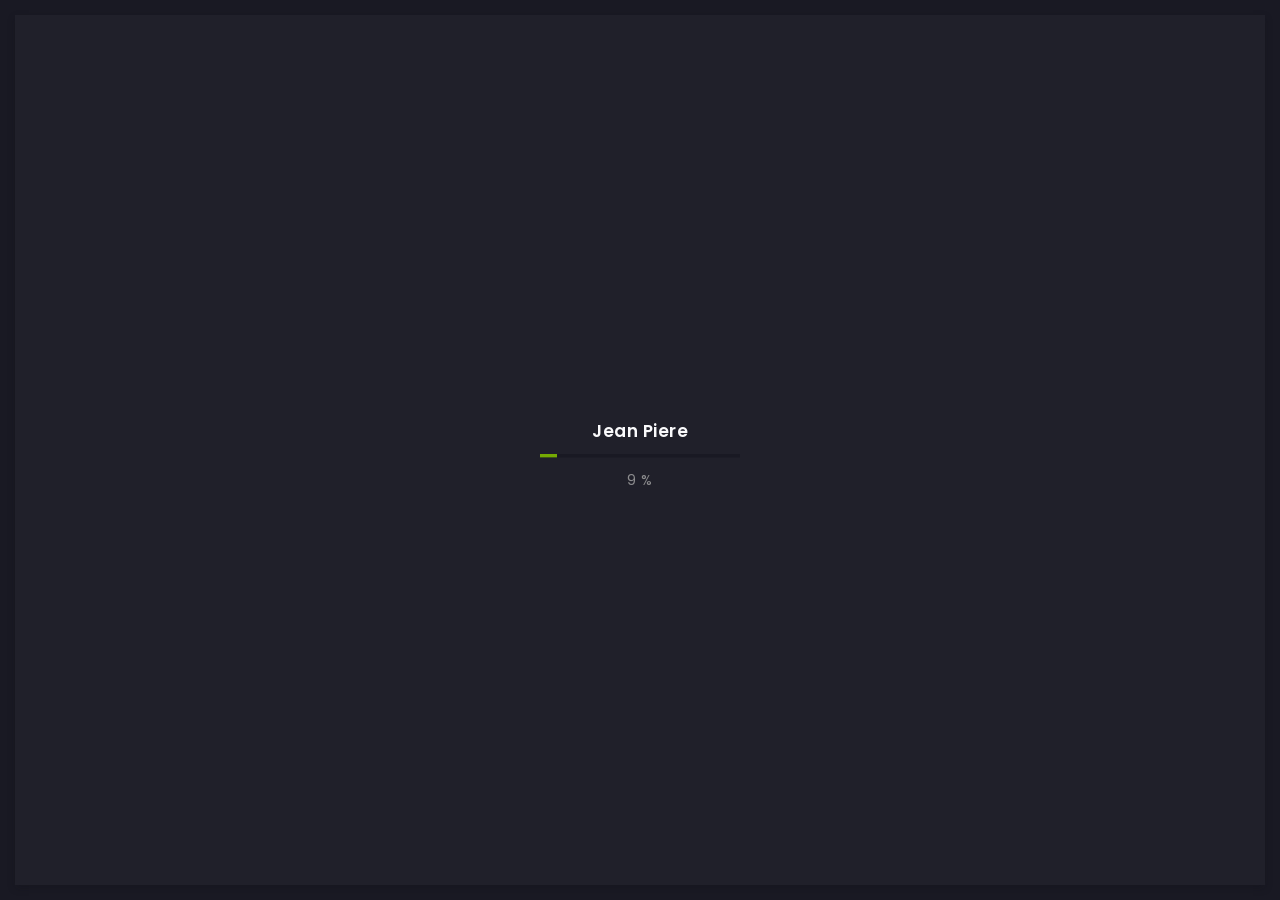
<file: projects.html>
<!DOCTYPE html>
<html lang="zxx">
  <head>
    <!-- Required meta tags -->
    <meta charset="utf-8" />
    <meta
      name="viewport"
      content="width=device-width, initial-scale=1, shrink-to-fit=no"
    />
    <!-- color of address bar in mobile browser -->
    <meta name="theme-color" content="#2B2B35" />
    <!-- favicon  -->
    <link rel="shortcut icon" href="img/thumbnail.ico" type="image/x-icon" />
    <!-- bootstrap css -->
    <link rel="stylesheet" href="css/plugins/bootstrap.min.css" />
    <!-- font awesome css -->
    <link rel="stylesheet" href="css/plugins/font-awesome.min.css" />
    <!-- swiper css -->
    <link rel="stylesheet" href="css/plugins/swiper.min.css" />
    <!-- fancybox css -->
    <link rel="stylesheet" href="css/plugins/fancybox.min.css" />
    <!-- main css -->
    <link rel="stylesheet" href="css/style.css" />

    <title>Jean Piere</title>
  </head>

  <body>
    <!-- app -->
    <div class="art-app">
      <!-- mobile top bar -->
      <div class="art-mobile-top-bar"></div>

      <!-- app wrapper -->
      <div class="art-app-wrapper">
        <!-- app container end -->
        <div class="art-app-container">
          <!-- info bar -->
          <div class="art-info-bar">
            <!-- menu bar frame -->
            <div class="art-info-bar-frame">
              
              <div class="art-info-bar-header">
                <!-- info bar button -->
                <a class="art-info-bar-btn" href="#.">
                  <!-- icon -->
                  <i class="fas fa-ellipsis-v"></i>
                </a>
                <!-- info bar button end -->
              </div>
              <!-- info bar header -->
              <div class="art-header">
                <!-- avatar -->
                <div class="art-avatar">
                  <a
                    data-fancybox="avatar"
                    href="img/face-1.jpg"
                    class="art-avatar-curtain"
                  >
                    <img src="img/face-1.jpg" alt="avatar" />
                    <i class="fas fa-expand"></i>
                  </a>
                </div>
                <!-- avatar end -->
                <!-- name -->
                <h5 class="art-name-principal" >
                  <a href="/index.html">Jean Piere</a>
                </h5>
                <!-- post -->
                <div class="art-sm-text">
                  Ingeniero de Performance <br />Fenix Power Plant
                </div>
              </div>

              <!-- scroll frame -->
              <div id="scrollbar2" class="art-scroll-frame">
                <!-- info bar about -->
                <div class="sidebar-menu">
                  <!-- about text -->
                  <ul>
                    <!-- Inicio -->
                    <li class="fist-line-table">
                      <a href="/Portfolio_JP/index.html"><i class="fa fa-home"></i>Inicio</a>
                    </li>
                    <!-- Trayectoria -->
                    <li class="fist-line-table">
                      <a href="/Portfolio_JP/history.html"><i class="fa fa-user"></i>Trayectoria</a>
                    </li>
                    <!-- Conocimientos -->
                    <li class="fist-line-table">
                      <a href="/Portfolio_JP/skills.html"><i class="fa fa-user"></i>Conocimientos,<br />Habilidades</a>
                    </li>
                    <li class="fist-line-table">
                      <a href="/Portfolio_JP/projects.html"><i class="fa fa-folder"></i>Proyectos</a>
                    </li>
                    <li class="fist-line-table">
                      <a href="/Portfolio_JP/contact.html"><i class="fa fa-envelope"></i>Contacto</a>
                    </li>
                  </ul>
                </div>
                <!-- info bar about end -->

                <!-- links frame -->
                <div class="art-links-frame p-15-15">
                  <!-- download cv button -->
                  <a href="pdfs/CV_JeanPiereCholan.pdf" class="art-link" download
                    >Descargar cv <i class="fas fa-download"></i
                  ></a>
                </div>
                <!-- links frame end -->
              </div>
              <!-- scroll frame end -->

              <!-- sidebar social -->
              <div class="art-ls-social">
                <!-- social link -->
                <a href="https://www.linkedin.com/in/jpcamoga/" target="_blank"><i class="fab fa-linkedin-in"></i></a>
                <!-- social link -->
                <a href="https://www.facebook.com/jeanpiere.cholanllamoga.7" target="_blank"><i class="fab fa-facebook"></i></a>
                <!-- social link -->
                <a href="https://www.instagram.com/_jeanm4/" target="_blank"><i class="fab fa-instagram"></i></a>
                <!-- social link -->
                <a href="https://github.com/JeanPowerM4" target="_blank"><i class="fab fa-github"></i></a>
                
              </div>
              <!-- sidebar social end -->
            </div>
            <!-- menu bar frame end -->
          </div>
          <!-- info bar end -->

          <!-- content -->
          <div class="art-content">
            <!-- curtain -->
            <div class="art-curtain"></div>

            <!-- top background -->
            <div class="art-top-bg" style="background-image: url(img/bg.jpg)">
              <!-- overlay -->
              <div class="art-top-bg-overlay"></div>
              <!-- overlay end -->
            </div>
            <!-- top background end -->

            <!-- swup container -->
            <div class="transition-fade" id="swup">
              <!-- scroll frame -->
              <div id="scrollbar" class="art-scroll-frame">
                <!-- container -->
                <div class="container-fluid">
                  <!-- row -->
                  <div class="row p-30-0">

                    <div class="art-cont1">
                      <!-- grid item -->
                      <div class="art-item1">
                        <!-- grid item frame -->
                        <div class="art-a art-service-icon-box">
                          <!-- service content -->
                          <div class="art-service-ib-content2">
                            <div class="description3">
                              <div class="project-header10">
                                <h5 class="mb-15">Automatización de Reporte Semanal <br />de Performance - Uso de Databricks</h5>
                                <span class="art-date10">Dic. 2024 - Feb. 2025</span>
                              </div>
                              <p>El informe recoge datos operativos registrados cada cinco minutos (almacenados en PI System) 
                                que son recopilados automáticamente por una API y procesados en Databricks para un análisis semanal. 
                                El resultado se presenta a la gerencia de planta, mostrando la eficiencia de los equipos, identificando posibles desviaciones y facilitando la toma de decisiones para optimizar el rendimiento de la central.</p>
                            </div>
                            <!-- text -->
                            <div class="image-container">
                              <a data-fancybox="gallery" href="img/projects/9.jpg" class="projectimg">
                                <img src="img/projects/9.jpg" alt="Imagen" class="projectimg">
                              </a>
                              <a data-fancybox="gallery" href="img/projects/10.jpg" class="projectimg">
                                <img src="img/projects/10.jpg" alt="Imagen" class="projectimg">
                              </a>
                            </div>
                          </div>
                        </div>
                        <!-- description end -->
                      </div>
                      <!-- grid item end -->

                      <!-- grid item -->
                      <div class="art-item1">
                        <!-- grid item frame -->
                        <div class="art-a art-service-icon-box">
                          <!-- service content -->
                          <div class="art-service-ib-content2">
                            <div class="description3">
                              <div class="project-header10">
                                <h5 class="mb-15">Plataforma de Monitoreo de Rendimiento de equipos críticos <br />en Tiempo Real utilizando PI System</h5>
                                <span class="art-date10">Jun. 2024 - Nov. 2024</span>
                              </div>
                              <p>Desarrollé una plataforma de monitoreo en tiempo real para los equipos críticos de una central termoeléctrica. La solución extrae datos operativos directamente del historiador del DCS Yokogawa y del MarkVIe de GE, lo que permite obtener información precisa sobre el rendimiento de cada equipo. La plataforma calcula indicadores de eficiencia y detecta desviaciones operativas de manera inmediata, generando notificaciones automáticas ante la detección de anomalías.</p>
                            </div>
                            <!-- text -->
                            <div class="image-container">
                              <a data-fancybox="gallery" href="img/projects/11.jpg" class="projectimg">
                                <img src="img/projects/11.jpg" alt="Imagen" class="projectimg">
                              </a>
                            </div>
                          </div>
                        </div>
                        <!-- description end -->
                      </div>
                      <!-- grid item end -->

                      <!-- grid item -->
                      <div class="art-item1">
                        <!-- grid item frame -->
                        <div class="art-a art-service-icon-box">
                          <!-- service content -->
                          <div class="art-service-ib-content2">
                            <div class="description3">
                              <div class="project-header10">
                                <h5 class="mb-15">Modelo de ML para el monitoreo de Eficiencia de la turbina</h5>
                                <span class="art-date10">Feb. 2024 - Jun. 2024</span>
                              </div>
                              <p>Este proyecto, desarrollado como parte de mi formación en Data Analytics, aplica técnicas de Machine Learning para clasificar los modos de operación del compresor de una turbina a gas en una central termoeléctrica. 
                                Utiliza datos del historiador industrial Exaquantum, que almacena registros en tiempo real desde 2018 y variables clave para evaluar el rendimiento del compresor.
                              El análisis permite identificar patrones operativos y detectar posibles desviaciones en la eficiencia de la turbina, facilitando el monitoreo proactivo y la toma de decisiones para mejorar el desempeño de la planta. </p>

                              <a href="https://github.com/JeanPowerM4/Eficiencia_Compresor_TG" target="_blank"><i class="fab fa-github"></i>&nbsp; Eficiencia Compresor TG</a>

                            </div>
                            <!-- text -->
                            <div class="image-container">
                              <a data-fancybox="gallery" href="img/projects/12.jpg" class="projectimg">
                                <img src="img/projects/12.jpg" alt="Imagen" class="projectimg">
                              </a>
                              <a data-fancybox="gallery" href="img/projects/13.jpg" class="projectimg">
                                <img src="img/projects/13.jpg" alt="Imagen" class="projectimg">
                              </a>
                            </div>
                          </div>
                        </div>
                        <!-- description end -->
                      </div>
                      <!-- grid item end -->
                      
                        <!-- grid item -->
                        <div class="art-item1">
                          <!-- grid item frame -->
                          <div class="art-a art-service-icon-box">
                            <!-- service content -->
                            <div class="art-service-ib-content2">
                              <div class="description3">
                                <div class="project-header10">
                                  <h5 class="mb-15">Ventilador Mecánico desarrollado en Perú</h5>
                                  <span class="art-date10">May. 2020 - Feb. 2021</span>
                                </div>
                                <p>Ventilador mecánico  que permite su control remoto mediante celular para monitorear a los pacientes sin que el médico tenga que exponerse al virus. 
                                  Aprobado por el MINSA en el 2020, Resolución N° 3720 y primer prototipo desarrollado a nivel regional y usado para un paciente COVID-19.</p>
                                <a href="https://doi.org/10.1109/EMBC46164.2021.9630493" target="_blank"><i class="fa fa-file"></i>&nbsp; Engineering in Medicine and Biology Society (EMBC), IEEE</a>
                                <br />
                                <a href="https://rpp.pe/peru/actualidad/coronavirus-en-peru-ventilador-mecanico-creado-por-la-uni-ya-opera-en-el-hospital-de-ate-video-noticia-1278182" target="_blank"><i class="fa fa-link"></i>&nbsp; Nota de RPP Noticias</a>
                              
                              </div>
                              <!-- text -->
                              <div class="image-container">
                                <a data-fancybox="gallery" href="img/projects/3.jpg" class="projectimg">
                                  <img src="img/projects/3.jpg" alt="Imagen" class="projectimg">
                                </a>
                                <a data-fancybox="gallery" href="img/projects/4.jpg" class="projectimg">
                                  <img src="img/projects/4.jpg" alt="Imagen" class="projectimg">
                                </a>
                              </div>
                            </div>
                          </div>
                          <!-- description end -->
                        </div>
                      
                      <!-- grid item end -->

                      <!-- grid item -->
                      <div class="art-item1">
                        <!-- grid item frame -->
                        <div class="art-a art-service-icon-box">
                          <!-- service content -->
                          <div class="art-service-ib-content2">
                            <div class="description3">
                              <div class="project-header10">
                                <h5 class="mb-15">Proyecto Kuntur C'space</h5>
                                <span class="art-date10"> 2019</span>
                              </div>
                              <p>Participación con cohete experimental en el concurso de lanzamiento anual C'space 2019 organizado por la agencia espacial francesa.</p>
                            </div>
                            <!-- text -->
                            <div class="image-container">
                              <a data-fancybox="gallery" href="img/projects/14.jpg" class="projectimg">
                                <img src="img/projects/14.jpg" alt="Imagen" class="projectimg">
                              </a>
                              <a data-fancybox="gallery" href="img/projects/15.jpg" class="projectimg">
                                <img src="img/projects/15.jpg" alt="Imagen" class="projectimg">
                              </a>
                            </div>
                          </div>
                        </div>
                        <!-- description end -->
                      </div>
                      <!-- grid item end -->
                      <div class="art-item1">
                        <!-- grid item frame -->
                        <div class="art-a art-service-icon-box">
                          <!-- service content -->
                          <div class="art-service-ib-content2">
                            <div class="description3">
                              <div class="project-header10">
                                <h5 class="mb-15">Proyecto Wanka: Globo Estratosferico</h5>
                                <span class="art-date10">Set. 2018 - Dec. 2020</span>
                              </div>
                              <p>El proyecto, surgido de una iniciativa franco-peruana, consistió en el desarrollo de una sonda que permita medir parámetros 
                                atmosféricos y niveles de ozono (O₃) en la sierra central peruana, con el fin de analizar la columna que protege dichas localidades. 
                                El proyecto sirvió como iniciativa para proyectos de mayor complejidad a grandes alturas, con el fin de incrementar las habilidades técnicas de los participantes.</p>
                              <a data-fancybox="gallery" href="pdfs/Wanka_diploma.pdf"
                                ><i class="fas fa-file"></i>&nbsp; Certificado de participación C'space</a>
                              <br />
                              <a href="https://www.researchgate.net/publication/369976975_High-Altitude_Balloon_Launch_Program_for_satellite_instruments_validation_aimed_at_Effective_Student_Learning" target="_blank"><i class="fa fa-link"></i>&nbsp; Paper</a>
                            
                            
                            </div>
                            <!-- text -->
                            <div class="image-container">
                              <a data-fancybox="gallery" href="img/projects/5.jpg" class="projectimg">
                                <img src="img/projects/5.jpg" alt="Imagen" class="projectimg">
                              </a>
                              <a data-fancybox="gallery" href="img/projects/6.jpg" class="projectimg">
                                <img src="img/projects/6.jpg" alt="Imagen" class="projectimg">
                              </a>
                            </div>
                          </div>
                        </div>
                        <!-- description end -->
                      </div>

                    </div>
                  </div>
                  <!-- row end -->
                </div>
                <!-- container end -->

                <!-- container -->
                <div class="container-fluid">
                  <!-- footer -->
                  <footer class="pato10">
                    <!-- copyright -->
                    <div>© 2025 Jean Piere</div>
                    </div>
                  </footer>
                  <!-- footer end -->
                </div>
                <!-- container end -->
              </div>
              <!-- scroll frame end -->
            </div>
            <!-- swup container end -->
          </div>
          <!-- content end -->

          <!-- menu bar -->
          
          <!-- menu bar end -->
        </div>
        <!-- app container end -->
      </div>
      <!-- app wrapper end -->

      <!-- preloader -->
      <div class="art-preloader">
        <!-- preloader content -->
        <div class="art-preloader-content">
          <!-- title -->
          <h4>Jean Piere</h4>
          <!-- progressbar -->
          <div id="preloader" class="art-preloader-load"></div>
        </div>
        <!-- preloader content end -->
      </div>
      <!-- preloader end -->
    </div>
    <!-- app end -->

    <!-- jquery js -->
    <script src="js/plugins/jquery.min.js"></script>
    <!-- anime js -->
    <script src="js/plugins/anime.min.js"></script>
    <!-- swiper js -->
    <script src="js/plugins/swiper.min.js"></script>
    <!-- progressbar js -->
    <script src="js/plugins/progressbar.min.js"></script>
    <!-- smooth scrollbar js -->
    <script src="js/plugins/smooth-scrollbar.min.js"></script>
    <!-- overscroll js -->
    <script src="js/plugins/overscroll.min.js"></script>
    <!-- typing js -->
    <script src="js/plugins/typing.min.js"></script>
    <!-- isotope js -->
    <script src="js/plugins/isotope.min.js"></script>
    <!-- fancybox js -->
    <script src="js/plugins/fancybox.min.js"></script>
    <!-- swup js -->
    <script src="js/plugins/swup.min.js"></script>

    <!-- main js -->
    <script src="js/main.js"></script>
  </body>
</html>
</file>
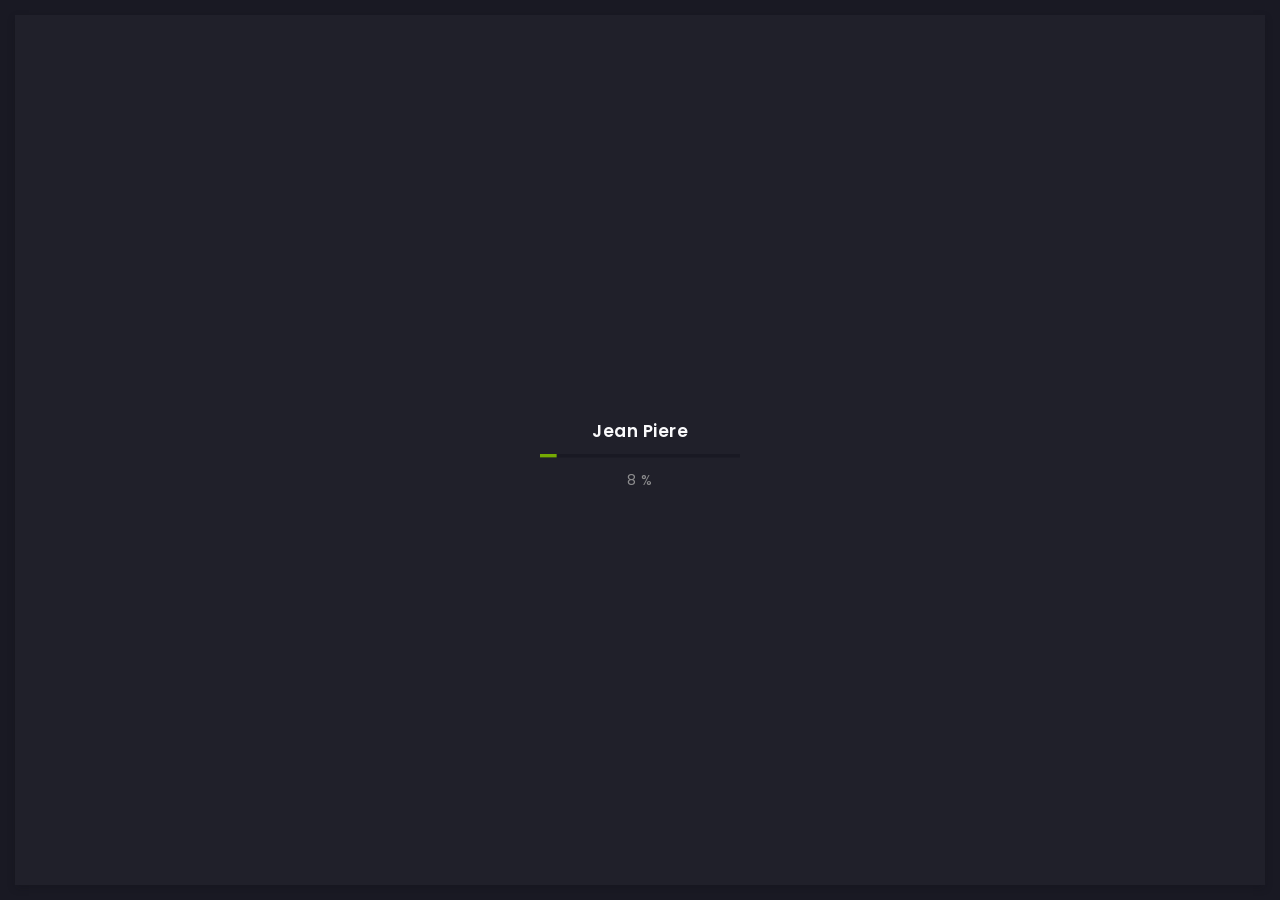
<file: skills.html>
<!DOCTYPE html>
<html lang="zxx">
  <head>
    <!-- Required meta tags -->
    <meta charset="utf-8" />
    <meta
      name="viewport"
      content="width=device-width, initial-scale=1, shrink-to-fit=no"
    />
    <!-- color of address bar in mobile browser -->
    <meta name="theme-color" content="#2B2B35" />
    <!-- favicon  -->
    <link rel="shortcut icon" href="img/thumbnail.ico" type="image/x-icon" />
    <!-- bootstrap css -->
    <link rel="stylesheet" href="css/plugins/bootstrap.min.css" />
    <!-- font awesome css -->
    <link rel="stylesheet" href="css/plugins/font-awesome.min.css" />
    <!-- swiper css -->
    <link rel="stylesheet" href="css/plugins/swiper.min.css" />
    <!-- fancybox css -->
    <link rel="stylesheet" href="css/plugins/fancybox.min.css" />
    <!-- main css -->
    <link rel="stylesheet" href="css/style.css" />
    <title>Jean Piere</title>
  </head>

  <body>
    <!-- app -->
    <div class="art-app">
      <!-- mobile top bar -->
      <div class="art-mobile-top-bar"></div>

      <!-- app wrapper -->
      <div class="art-app-wrapper">
        <!-- app container end -->
        <div class="art-app-container">
          <!-- info bar -->
          <div class="art-info-bar">
            <!-- menu bar frame -->
            <div class="art-info-bar-frame">
              <div class="art-info-bar-header">
                <!-- info bar button -->
                <a class="art-info-bar-btn" href="#.">
                  <!-- icon -->
                  <i class="fas fa-ellipsis-v"></i>
                </a>
                <!-- info bar button end -->
              </div>
              <!-- info bar header -->
              <div class="art-header">
                <!-- avatar -->
                <div class="art-avatar">
                  <a
                    data-fancybox="avatar"
                    href="img/face-1.jpg"
                    class="art-avatar-curtain"
                  >
                    <img src="img/face-1.jpg" alt="avatar" />
                    <i class="fas fa-expand"></i>
                  </a>
                  <!-- available 
                  <div class="art-lamp-light">
                    
                    <div class="art-available-lamp"></div>
                  </div>-->
                </div>
                <!-- avatar end -->
                <!-- name -->
                <h5 class="art-name-principal" >
                  <a href="/index.html">Jean Piere</a>
                </h5>
                <!-- post -->
                <div class="art-sm-text">
                  Ingeniero de Performance <br />Fenix Power Plant
                </div>
              </div>

              <!-- scroll frame -->
              <div id="scrollbar2" class="art-scroll-frame">
                <!-- info bar about -->
                <div class="sidebar-menu">
                  <!-- about text -->
                  <ul>
                    <!-- Inicio -->
                    <li class="fist-line-table">
                      <a href="/Portfolio_JP/index.html"><i class="fa fa-home"></i>Inicio</a>
                    </li>
                    <!-- Trayectoria -->
                    <li class="fist-line-table">
                      <a href="/Portfolio_JP/history.html"><i class="fa fa-user"></i>Trayectoria</a>
                    </li>
                    <!-- Conocimientos -->
                    <li class="fist-line-table">
                      <a href="/Portfolio_JP/conocimientos.html"><i class="fa fa-user"></i>Conocimientos,<br />Habilidades</a>
                    </li>
                    <li class="fist-line-table">
                      <a href="/Portfolio_JP/projects.html"><i class="fa fa-folder"></i>Proyectos</a>
                    </li>
                    <li class="fist-line-table">
                      <a href="/Portfolio_JP/contact.html"><i class="fa fa-envelope"></i>Contacto</a>
                    </li>
                  </ul>
                </div>
                <!-- info bar about end -->

                <!-- links frame -->
                <div class="art-links-frame p-15-15">
                  <!-- download cv button -->
                  <a href="pdfs/CV_JeanPiereCholan.pdf" class="art-link" download
                    >Descargar cv <i class="fas fa-download"></i
                  ></a>
                </div>
                <!-- links frame end -->
              </div>
              <!-- scroll frame end -->

              <!-- sidebar social -->
              <div class="art-ls-social">
                <!-- social link -->
                <a href="https://www.linkedin.com/in/jpcamoga/" target="_blank"><i class="fab fa-linkedin-in"></i></a>
                <!-- social link -->
                <a href="https://www.facebook.com/jeanpiere.cholanllamoga.7" target="_blank"><i class="fab fa-facebook"></i></a>
                <!-- social link -->
                <a href="https://www.instagram.com/_jeanm4/" target="_blank"><i class="fab fa-instagram"></i></a>
                <!-- social link -->
                <a href="https://github.com/JeanPowerM4" target="_blank"><i class="fab fa-github"></i></a>
                
              </div>
              <!-- sidebar social end -->
            </div>
            <!-- menu bar frame end -->
          </div>
          <!-- info bar end -->

          <!-- content -->
          <div class="art-content">
            <!-- curtain -->
            <div class="art-curtain"></div>

            <!-- top background -->
            <div class="art-top-bg" style="background-image: url(img/bg.jpg)">
              <!-- overlay -->
              <div class="art-top-bg-overlay"></div>
              <!-- overlay end -->
            </div>
            <!-- top background end -->

            <!-- swup container -->
            <div class="transition-fade" id="swup">
              <!-- scroll frame -->
              <div id="scrollbar" class="art-scroll-frame">
                <!-- container -->
                <div class="container-fluid">
                  <!-- row -->
                  <div class="row p-30-0">

                    <div class="art-grid art-grid-3-col art-gallery">
                      <!-- grid item -->
                      <div class="art-grid-item webTemplates">
                          <div class="art-a art-service-icon-box">
                            <!-- service content -->
                            <div class="art-service-ib-content">
                              <!-- title -->
                              <h5 class="mb-15">Programación</h5>
                              <!-- text -->
                              <div>
                                <div class="mb60">
                                  <img src="img/skills/python.jpg" alt="skill_icon" />
                                  <img src="img/skills/matlab.jpg" alt="skill_icon" />
                                  <img src="img/skills/c.jpg" alt="skill_icon" />
                                </div>
                                <div class="mb70">
                                  <p>Python</p>
                                  <p>Matlab</p>
                                  <p>C++</p>
                                </div>
                              </div>
                            </div>
                            <!-- service content end -->
                          </div>
                      
                      </div>
                      <!-- grid item end -->

                      <!-- grid item -->
                      <div class="art-grid-item logos">
                        <!-- grid item frame -->
                        <div class="art-a art-service-icon-box">
                          <!-- service content -->
                          <div class="art-service-ib-content">
                            <!-- title -->
                            <h5 class="mb-15">Ingeniería</h5>
                            <!-- text -->
                            <div>
                              <li >JMP: Software Estadístico</li>
                              <li >Ansys Solidworks - Autodesk Inventor</li>
                              <li >Aveva PI system</li>
                              <li >DCS Yokogawa Scada</li>
                              <li >MarkVIe GE</li>
                              <li >PF Digsilent</li>
                            </div>
                          </div>
                          <!-- service content end -->
                        </div>
                      </div>
                      <!-- grid item end -->

                      <!-- grid item -->
                      <div class="art-grid-item drawings">
                        <!-- grid item frame -->
                        <div class="art-a art-service-icon-box">
                          <!-- service content -->
                          <div class="art-service-ib-content">
                            <!-- title -->
                            <h5 class="mb-15">Ofimática</h5>
                            <!-- text -->
                            <div class="mb-15">
                              <li >Office (Excel, Project)</li>
                              <li >ClickUp</li>
                              <li >Notion</li>
                              <li >Power BI</li>
                              <li >Power Automate</li>
                            </div>
                          </div>
                          <!-- service content end -->
                        </div>
                      </div>
                      <!-- grid item end -->
                    </div>
                    <!-- col -->
                        <div class="col-lg-8 col-md-6">
                          <!-- service -->
                          <div class="art-a art-service-icon-box">
                            <!-- service content -->
                            <div class="art-service-ib-content">
                              <!-- title -->
                              <h5 class="mb-15">Cursos llevados</h5>
                              <!-- text -->
                              <div class="art-a art-timeline-content">
                                <div class="tmeline">
                                  <div class="tmeline-item">
                                      <div class="tmeline-marker"></div>
                                      <div class="tmeline-content">
                                          <h6>Operación Y mantenimiento de Centrales Termoeléctricas - E Learning UNI</h6>
                                          <br />
                                          <p class="parrafo">
                                            <a
                                            data-fancybox="recommendation"
                                            href="pdfs/OperaciónyMantenimientodeCentralesEléctricas_ELearning.pdf"
                                            class="art-link art-color-link" download
                                            >Certificado</a>
                                          </p>
                                      </div>
                                      
                                  </div>



                                  <div class="tmeline-item">
                                    <div class="tmeline-marker"></div>
                                    <div class="tmeline-content">
                                        <h6>Power Bi Nivel 2 - UNIFIM</h6>
                                        <br />
                                        <p class="parrafo">
                                          <a
                                          data-fancybox="recommendation"
                                          href="pdfs/Certificado_Power_BI2.pdf"
                                          class="art-link art-color-link" download
                                          >Certificado</a>
                                        </p>
                                    </div>
                                  </div>


                                  <div class="tmeline-item">
                                    <div class="tmeline-marker"></div>
                                    <div class="tmeline-content">
                                        <h6>Fundamentos de Termotecnica - Enginezone</h6>
                                        <br />
                                        <p class="parrafo">
                                          
                                        </p>
                                    </div>
                                  </div>

                                  <div class="tmeline-item">
                                    <div class="tmeline-marker"></div>
                                    <div class="tmeline-content">
                                        <h6>Capacitación MarkVIe - GE Vernova</h6>
                                        <br />
                                        <p class="parrafo">
                                          <a
                                            data-fancybox="recommendation"
                                            href="pdfs/Certificado_GEGERNOVA.pdf"
                                            class="art-link art-color-link" download
                                            >Certificado</a>
                                        </p>
                                    </div>
                                  </div>

                                  <div class="tmeline-item">
                                    <div class="tmeline-marker"></div>
                                    <div class="tmeline-content">
                                        <h6>Diploma de Operación Y Mantenimiento de Sistemas de Generación - CONSSAP
                                        </h6>
                                        <br />
                                        <p class="parrafo">
                                          <a
                                          data-fancybox="recommendation"
                                          href="pdfs/Certificado_CONSSAP_OM.pdf"
                                          class="art-link art-color-link" download
                                          >Certificado</a>
                                        </p>
                                    </div>
                                  </div>
                                  
                                  <div class="tmeline-item">
                                    <div class="tmeline-marker"></div>
                                    <div class="tmeline-content">
                                        <h6>Estabilidad de Sistemas de Potencia con Digsilent - ...</h6>
                                        <br />
                                        <p class="parrafo">
                                          <a
                                          data-fancybox="recommendation"
                                          href="pdfs/CECIIEP-CI0088062022-CHOLANLLAMOGAJEANPIERE.pdf"
                                          class="art-link art-color-link" download
                                          >Cerificado</a>
                                          <a
                                          data-fancybox="recommendation"
                                          href="pdfs/CECIIEP-CI0103062022-CHOLANLLAMOGAJEANPIERE.pdf"
                                          class="art-link art-color-link" download
                                          >Certificado</a>
                                        </p>
                                    </div>
                                  </div>
                                </div>
                              </div>
                            </div>
                            <!-- service content end -->
                          </div>
                          <!-- service end -->
                        </div>
                        <!-- col end -->
    
                        <!-- col -->
                        <div class="col-lg-4 col-md-6">
                          <!-- service -->
                          <div class="art-a art-service-icon-box">
                            <!-- service content -->
                            <div class="art-service-ib-content">
                              <h5 class="mb-15">Habilidades Blandas</h5>
                              <div>
                                <li >Resiliencia</li><br />
                                <li >Comunicación Efectiva</li><br />
                                <li >Trabajo en Equipo</li><br />
                                <li >Adaptabilidad</li><br />
                                <li >Pensamiento Crítico</li><br />
                                <li >Resolución de Conflictos</li>
                              </div>
                            </div>
                            <!-- service content end -->
                          </div>
                          <!-- service end -->
                        </div>
                        <!-- col end -->
                      </div>
                      
                      <!-- row end -->
                    </div>

                    <br />
                    <div class="container-fluid">
                      <!-- footer -->
                      <footer class="pato10">
                        <!-- copyright -->
                        <div>© 2025 Jean Piere</div>
                        </div>
                      </footer>
                      <!-- footer end -->
                    </div>
                  </div>
                  <!-- row end -->
                </div>
                <!-- container end -->

                <!-- container -->
                
                <!-- container end -->
              </div>
              <!-- scroll frame end -->
            </div>
            <!-- swup container end -->
          </div>
          <!-- content end -->

          <!-- menu bar -->
          
          <!-- menu bar end -->
        </div>
        <!-- app container end -->
      </div>
      <!-- app wrapper end -->

      <!-- preloader -->
      <div class="art-preloader">
        <!-- preloader content -->
        <div class="art-preloader-content">
          <!-- title -->
          <h4>Jean Piere</h4>
          <!-- progressbar -->
          <div id="preloader" class="art-preloader-load"></div>
        </div>
        <!-- preloader content end -->
      </div>
      <!-- preloader end -->
    </div>
    <!-- app end -->

    <!-- jquery js -->
    <script src="js/plugins/jquery.min.js"></script>
    <!-- anime js -->
    <script src="js/plugins/anime.min.js"></script>
    <!-- swiper js -->
    <script src="js/plugins/swiper.min.js"></script>
    <!-- progressbar js -->
    <script src="js/plugins/progressbar.min.js"></script>
    <!-- smooth scrollbar js -->
    <script src="js/plugins/smooth-scrollbar.min.js"></script>
    <!-- overscroll js -->
    <script src="js/plugins/overscroll.min.js"></script>
    <!-- typing js -->
    <script src="js/plugins/typing.min.js"></script>
    <!-- isotope js -->
    <script src="js/plugins/isotope.min.js"></script>
    <!-- fancybox js -->
    <script src="js/plugins/fancybox.min.js"></script>
    <!-- swup js -->
    <script src="js/plugins/swup.min.js"></script>

    <!-- main js -->
    <script src="js/main.js"></script>
  </body>
</html>
</file>
<file: css/style.css>
@import url("https://fonts.googleapis.com/css2?family=Poppins:ital,wght@0,100;0,200;0,300;0,400;0,500;0,600;0,700;0,800;0,900;1,100;1,200;1,300;1,400;1,500;1,600;1,700;1,800;1,900&display=swap");
@import url("https://fonts.googleapis.com/css2?family=Courier+Prime:ital,wght@0,400;0,700;1,400;1,700&display=swap");
/* ----- text defaults ----- */

body {
    color: #8c8c8e;
    font-size: 12px;
    font-family: "Poppins", sans-serif;
    font-weight: 300;
    letter-spacing: 0.5px;
    font-smooth: subpixel-antialiased;
}

/* ----- title defaults ----- */

h1,
h2,
h3,
h4,
h5,
h6 {
    font-weight: 700;
    color: #fafafc;
    margin-bottom: 0;
    font-family: "Poppins", sans-serif;
}

h1 {
    font-size: 52px;
    font-weight: 800;
}

h4 {
    font-size: 17px;
    font-weight: 600;
}

h5 {
    font-size: 14px;
    font-weight: 600;
}

h6 {
    font-size: 12px;
    font-weight: 400;
}

/* ----- text config ----- */

.art-sm-text {
    font-size: 13px;
}

.art-lg-text {
    font-size: 16px;
    
}

.art-white {
    color: #fafafc;
}

.project-header10{
    display: flex;                
    justify-content: space-between; 
    align-items: center;        
    margin-bottom: 5px;
}

.description3{
    flex: 1.5;
}

.art-service-ib-content2{
    align-items: flex-start;
    gap: 20px;
    margin: 20px;
    border-radius: 10px;
    display: flex;
}

.image-container{          
  display: flex;        
  gap: 20px;              
  justify-content: center;
  align-items: center;
  flex: 1;
}

.projectimg{
    object-fit:contain;
    width: auto;
    height:160px;
}

.art-date10{
    margin-top: -15px;
    color: #646466;
    margin-left: auto;
    background: #20202a;
    padding: 5px 15px;
    border-radius: 15px;
    -webkit-box-shadow: inset 0 3px 8px 0 rgba(15, 15, 20, 0.2);
    box-shadow: inset 0 3px 8px 0 rgba(15, 15, 20, 0.2);
    font-size: 10px;
}

.art-subtitle-operador{
    margin-top: 5px;
    color: #aaaaaa;
    font-style: italic;
    font-size: 12px;
}

.pato10{
    margin-bottom: 35px;
}

.pato29{
    overflow: hidden;
    padding: 0 35px;
    position: relative;
    margin-top: 20px;
}

.container-fluid {
    overflow: hidden;
    padding: 0 35px;
    position: relative;
    margin-top: 20px;
}

/* ----- buttons frame ----- */

.art-buttons-frame a {
    margin-right: 15px;
}

/* ----- suptitle ----- */

.art-el-suptitle {
    margin-top: 5px;
    color: #646466;
    font-style: italic;
    font-size: 11px;
}

/* ----- divider ----- */

.art-ls-divider {
    background: #646466;
    width: 100%;
    height: 1px;
    opacity: 0.3;
}

.art-ls-divider2{
    background: #646466;
    width: 100%;
    height: 1px;
    opacity: 0.3;
    margin: 12px;
    margin-top: 2px;
    margin-bottom: 18px;
}

/* ----- image defaults ----- */

.art-img-default {
    width: 100%;
    -webkit-box-shadow: 0 3px 8px 0 rgba(15, 15, 20, 0.2);
    box-shadow: 0 3px 8px 0 rgba(15, 15, 20, 0.2);
}

/* ----- link defaults ----- */

a {
    text-decoration: none;
    color: #8c8c8e;
}

a:hover {
    text-decoration: none;
    color: #fafafc;
}

a:focus {
    outline: inherit;
}

/* ----- table ----- */

.art-table {
    color: #8c8c8e;
    
}

.art-table2{
    color: #8c8c8e;
}

.art-table ul {
    padding: 0;
    margin: 0;
}


.art-table2 ul{
    padding: 0;
    margin: 0;
}

.art-table ul li {
    list-style-type: none;
    display: -webkit-box;
    display: -ms-flexbox;
    display: flex;
    -webkit-box-pack: justify;
    -ms-flex-pack: justify;
    justify-content: space-between;
    margin-top: 22px;
    font-size: 15px;
}

.art-table2 ul li{
    list-style-type: none;
    display: -webkit-box;
    display: -ms-flexbox;
    display: flex;
    -webkit-box-pack: justify;
    -ms-flex-pack: justify;
    justify-content: space-between;
    margin-top: 0px;
    font-size: 14px;
}


.art-table ul li:last-child {
    margin-bottom: 0;
}

.art-table2 ul li:last-child {
    margin-bottom: 0;
}


.tmeline {
    position: relative;
    margin-left: 10px;
    border-left: 4px solid #20202a;
}

.tmeline-item {
    position: relative;
}

.tmeline-marker {
    position: absolute;
    left: -7px;
    top: 5px;
    width: 12px;
    height: 12px;
    background-color: #20202a;
    border-radius: 50%;
    border: 2px solid #75aa03;
}

.tmeline-content {
    padding-left: 20px;
}

.parrafo{
    margin-top: -12px;
}
/* ----- quote ----- */

blockquote {
    margin-top: 30px;
    margin-bottom: 30px;
    background: #75aa03;
    color: #191923;
    padding: 30px;
    padding-left: 35px;
    font-weight: 400;
    font-style: italic;
    font-size: 14px;
    -webkit-box-shadow: 0 1px 4px 0 rgba(15, 15, 20, 0.1);
    box-shadow: 0 1px 4px 0 rgba(15, 15, 20, 0.1);
    position: relative;
}

blockquote:before {
    position: absolute;
    font-family: "Font Awesome 5 Free";
    font-weight: 900;
    content: "\f10d";
    font-size: 18px;
    opacity: .5;
    top: 5px;
    left: 9px;
    color: #fafafc;
}

blockquote:after {
    position: absolute;
    font-family: "Font Awesome 5 Free";
    font-weight: 900;
    content: "\f10d";
    font-size: 18px;
    opacity: .5;
    bottom: 5px;
    right: 9px;
    color: #fafafc;
    -webkit-transform: rotate(180deg);
    transform: rotate(180deg);
}

/* ----- list ----- */

.art-custom-list {
    padding-left: 25px;
}

.art-custom-list li {
    position: relative;
    list-style-type: none;
    color: #fafafc;
    margin-bottom: 5px;
}

.art-custom-list li:before {
    content: '';
    position: absolute;
    top: 4px;
    left: -25px;
    width: 10px;
    height: 10px;
    border-radius: 50%;
    border: solid 2px #75aa03;
    background: transparent;
    -webkit-box-shadow: 0 3px 8px 0 rgba(15, 15, 20, 0.2);
    box-shadow: 0 3px 8px 0 rgba(15, 15, 20, 0.2);
}

/* ------------------------------

link

------------------------------ */

.art-link {
    position: relative;
    text-transform: uppercase;
    font-size: 12px;
    display: inline-block;
    letter-spacing: 1.5px;
    font-weight: 600;
    margin-right: 15px;
    margin-bottom: 10px;
    color: #8c8c8e;
    -webkit-transition: 0.4s ease-in-out;
    transition: 0.4s ease-in-out;
}

.art-link:hover {
    color: #fafafc;
    text-shadow: 0 0 3px rgba(250, 250, 252, 0.4);
}

.art-link.art-white-link {
    color: #fafafc;
}

.art-link.art-white-link:hover {
    color: #fafafc;
    text-shadow: 0 0 3px rgba(250, 250, 252, 0.4);
    -webkit-transform: translateX(5px);
    transform: translateX(5px);
}

.art-link.art-color-link {
    color: #75aa03;
}

.art-link.art-color-link:hover {
    color: #75aa03;
    text-shadow: 0 0 3px rgba(250, 250, 252, 0.4);
    -webkit-transform: translateX(5px);
    transform: translateX(5px);
}

.art-link.art-w-chevron {
    padding-right: 10px;
}

.art-link.art-w-chevron:after {
    position: absolute;
    font-family: "Font Awesome 5 free";
    content: '\f054';
    font-weight: 900;
    display: inline-block;
    font-style: normal;
    font-variant: normal;
    text-rendering: auto;
    -webkit-font-smoothing: antialiased;
    font-size: 9px;
    top: 0.3px;
    -webkit-transform: translateX(5px);
    transform: translateX(5px);
    -webkit-transition: 0.4s ease-in-out;
    transition: 0.4s ease-in-out;
}

.art-link.art-w-chevron:hover {
    -webkit-transform: translateX(0);
    transform: translateX(0);
}

.art-link.art-w-chevron:hover:after {
    -webkit-transform: translateX(10px);
    transform: translateX(10px);
}

.art-link:last-child {
    margin-bottom: 0;
    margin-right: 0;
}

.art-link i {
    font-size: 9px;
    margin-left: 3px;
}

.art-link.art-left-link {
    padding-left: 10px;
    padding-right: 0;
}

.art-link.art-left-link.art-w-chevron:after {
    content: '\f053';
    left: 0;
    -webkit-transform: translateX(0);
    transform: translateX(0);
}

.art-link.art-left-link.art-w-chevron:hover:after {
    -webkit-transform: translateX(-5px);
    transform: translateX(-5px);
}

/* ------------------------------

button

------------------------------ */

.art-btn {
    text-transform: uppercase;
    -webkit-box-shadow: 0 1px 4px 0 rgba(15, 15, 20, 0.1);
    box-shadow: 0 1px 4px 0 rgba(15, 15, 20, 0.1);
    color: #20202a;
    background: #75aa03;
    letter-spacing: 1.5px;
    font-weight: 600;
    display: -webkit-inline-box;
    display: -ms-inline-flexbox;
    display: inline-flex;
    -webkit-box-pack: center;
    -ms-flex-pack: center;
    justify-content: center;
    -ms-flex-line-pack: center;
    align-content: center;
    border: none;
    -webkit-transition: 0.4s ease-in-out;
    transition: 0.4s ease-in-out;
}

.art-btn span {
    -ms-flex-item-align: center;
    align-self: center;
    -webkit-transition: 0.2s ease-in-out;
    transition: 0.2s ease-in-out;
}

.art-btn.art-btn-md {
    height: 45px;
    font-size: 11px;
    padding: 0 35px;
}

.art-btn.art-btn-sm {
    height: 40px;
    font-size: 11px;
    padding: 0 30px;
}

.art-btn:hover {
    -webkit-transform: translateY(-2px);
    transform: translateY(-2px);
    color: #1e1e28;
}

/* ------------------------------

space

------------------------------ */


.p-30-0 {
    padding-top: 30px;
    padding-bottom: 0;
}


.p-90-0{
    padding-top: 20px;
    padding-bottom: 0
}
.p-0-30 {
    padding-top: 0;
    padding-bottom: 30px;
}

.p-98-0{
    padding-top: 20px;
}

.p-30-30 {
    padding-top: 30px;
    padding-bottom: 30px;
}

.p-30-15 {
    padding-top: 20px;
    padding-bottom: 10px;
    display: flex;
    justify-content: center;
    gap: 25px;
}


.p-100-15{
    padding-top: 30px;
    padding-bottom: 15px;
}

.pato2 {
    padding-top: 15px;
}

.p-15-15 {
    margin-top: 40px;
    width: 100%;
}


.p-15-396{
    width: 100%;
    padding-left: 5px;
    padding-right: 10px;
    margin-top: -21.5px;
}

.pato{
    padding-top: 21.5px;
}

.p-15-0 {
    padding-top: 15px;
    padding-bottom: 0;
}

.p-60-0 {
    padding-bottom: 0;
}

.p-230-0 {
    padding-top: 230px;
    padding-bottom: 0;
}

.mb-10 {
    margin-bottom: 10px;
}

.mb100{
    display: flex;
    gap: 40px;
    justify-content: center; 
    align-items: center;  
    padding: 7.5px;       
}

.mb-15 {
    margin-bottom: 15px;
}

.mb60{
    display: flex  !important;    
    gap: 50px;         
    justify-content: center;
    align-items: center;
    flex-wrap: nowrap;
}

.mb70{
    display: flex;
    justify-content: center;
    gap: 70px;
    margin-top: 10px;
}

.mb60 img {
    max-width: 20%; 
    height: auto;
  }

.mb-305{
    margin-bottom: 10px;
}

.mb-25 {
    margin-bottom: 25px;
}

.mb-30 {
    margin-bottom: 25px;
}

@media (max-width: 1400px) {
    .p-lg-30-0 {
        padding-top: 30px;
        padding-bottom: 0;
    }
}

@media (max-width: 920px) {
    .p-md-15-0 {
        padding-top: 15px;
        padding-bottom: 0;
    }
}

/* ------------------------------

app marcup

------------------------------ */

/* ----- top background ----- */

.art-top-bg {
    overflow: hidden;
    position: absolute;
    width: 100%;
    top: 0;
    background-position: center;
    height: 400px;
    background-size: cover;
}

.overlay9{
    position: absolute;
    top: 0;
    left: 0;
    width: 100%;
    height: 100%;
    background: rgba(0, 0, 0, 0.7);
    color: white;
    display: flex;
    justify-content: center;
    align-items: center;
    opacity: 0;
    transition: opacity 0.3s ease-in-out;
    font-size: 18px;
    text-align: center;
}



.art-top-bg .art-top-bg-overlay {
    position: relative;
    height: 100%;
    width: 100%;
    background-image: -webkit-gradient(linear, left top, left bottom, from(rgba(30, 30, 40, 0.93)), color-stop(70%, rgba(30, 30, 40, 0.96)), color-stop(80%, rgba(30, 30, 40, 0.99)), to(#1e1e28));
    background-image: linear-gradient(180deg, rgba(30, 30, 40, 0.9) 0%, rgba(30, 30, 40, 0.8) 70%, rgba(30, 30, 40, 0.95) 80%, #1e1e28 100%);
}

/* ----- preloader ----- */

.art-preloader {
    margin-top: 0px;
    margin: 15px;
    position: absolute;
    top: 0;
    left: 0;
    width: calc(100vw - 30px);
    height: calc(100vh - 30px);
    background: #20202a;
    z-index: 999999;
    display: -webkit-box;
    display: -ms-flexbox;
    display: flex;
    -webkit-box-align: center;
    -ms-flex-align: center;
    align-items: center;
    -webkit-box-pack: center;
    -ms-flex-pack: center;
    justify-content: center;
}

.art-preloader .art-preloader-content {
    margin-bottom: 15px;
    text-align: center;
}

.art-preloader .art-preloader-content .art-preloader-load {
    margin-top: 5px;
    width: 200px;
}

  
.art-preloader .art-preloader-content .art-preloader-load .progressbar-text {
    position: relative;
    font-size: 14px;
    font-weight: 400 !important;
    color: #8c8c8e !important;
    height: 300px;
    line-height: 350px;
}

.art-preloader-load path:first-child {
    stroke: #191923;
}

.art-preloader-load path:last-child {
    stroke: #75aa03;
}

/* ----- scroll frame ----- */

.art-scroll-frame {
    width: 100%;
    height: calc(100vh - 30px);
}

.scrollbar-track {
    visibility: hidden;
    opacity: 0;
    pointer-events: none;
    
}

/* ----- app ----- */

.art-app {
    padding: 15px;
    background: #191923;
    width: 100vw;
    height: 100%;
    position: relative;
    overflow: hidden;
}

.art-app * {
    scrollbar-width: none;
}

.art-app ::-webkit-scrollbar {
    display: none;
}

.art-app .art-mobile-top-bar {
    position: fixed;
    z-index: 99;
    width: 100%;
    height: 70px;
    background: #20202a;
    -webkit-box-shadow: 0 3px 8px 0 rgba(15, 15, 20, 0.2);
    box-shadow: 0 3px 8px 0 rgba(15, 15, 20, 0.2);
    padding: 0 30px;
    display: none;
    -webkit-box-pack: justify;
    -ms-flex-pack: justify;
    justify-content: space-between;
    -webkit-box-align: center;
    -ms-flex-align: center;
    align-items: center;
}

.art-app .art-app-wrapper {
    max-width: 1440px;
    margin-left: auto;
    margin-right: auto;
    background: #1e1e28;
    background-size: cover;
    width: 100%;
    height: 100%;
    position: relative;
    overflow: hidden;
    -webkit-box-shadow: 0 3px 8px 0 rgba(15, 15, 20, 0.2);
    box-shadow: 0 3px 8px 0 rgba(15, 15, 20, 0.2);
}

.art-app .art-app-wrapper .art-app-container {
    position: relative;
    display: -webkit-box;
    display: -ms-flexbox;
    display: flex;
    -ms-flex-wrap: nowrap;
    flex-wrap: nowrap;
}

.art-app .art-app-wrapper .art-app-container .art-info-bar {
    background: #20202a;
    width: 250px;
    min-width: 250px;
    height: calc(100vh - 30px);
    position: relative;
    z-index: 999;
    -webkit-box-shadow: 0 3px 8px 0 rgba(15, 15, 20, 0.2);
    box-shadow: 0 3px 8px 0 rgba(15, 15, 20, 0.2);
    -webkit-transition: 0.55s ease-in-out;
    transition: 0.55s ease-in-out;
}

.art-app .art-app-wrapper .art-app-container .art-info-bar .art-info-bar-frame {
    padding: 0 10px;
}

.titulosecundario{
    font-size: 25px;
}

.art-app .art-app-wrapper .art-app-container .art-info-bar .art-info-bar-frame .art-info-bar-header {
    width: 100%;
    height: 70px;
    -webkit-box-pack: start;
    -ms-flex-pack: start;
    justify-content: flex-start;
    -webkit-box-align: center;
    -ms-flex-align: center;
    align-items: center;
    position: absolute;
    left: 0;
    top: 0;
    z-index: 999999999999;
    display: none;
}

.art-app .art-app-wrapper .art-app-container .art-info-bar .art-info-bar-frame .art-info-bar-header .art-info-bar-btn {
    margin-left: auto;
    pointer-events: all;
    font-size: 14px;
    padding: 30px;
}

.art-app .art-app-wrapper .art-app-container .art-info-bar .art-info-bar-frame .art-info-bar-header .art-info-bar-btn.art-disabled {
    opacity: 0;
    pointer-events: none;
}

.art-app .art-app-wrapper .art-app-container .art-info-bar .art-info-bar-frame .art-scroll-frame .scroll-content {
    padding: 240px 0 50px;
}

.art-app .art-app-wrapper .art-app-container .art-content {
    position: relative;
    overflow: hidden;
    width: 100vw;
    height: calc(100vh - 30px);
    padding-right: 5px;
    -webkit-transition: 0.55s ease-in-out;
    transition: 0.55s ease-in-out;
}

.art-app .art-app-wrapper .art-app-container .art-content .art-curtain {
    background: rgba(30, 30, 40, 0.88);
    position: absolute;
    z-index: 9;
    left: 0;
    width: 100%;
    height: 100%;
    pointer-events: none;
    opacity: 0;
    -webkit-transition: 0.55s ease-in-out;
    transition: 0.55s ease-in-out;
}

.art-app .art-app-wrapper .art-app-container .art-content.art-active {
    -webkit-transform: translateX(-150px);
    transform: translateX(-150px);
}

.art-app .art-app-wrapper .art-app-container .art-content.art-active .art-curtain {
    pointer-events: all;
    opacity: 0.7;
}

.art-app .art-app-wrapper .art-app-container .art-menu-bar {
    background: #20202a;
    width: 230px;
    height: calc(100vh - 30px);
    position: absolute;
    z-index: 99;
    right: -150px;
    top: 0;
    bottom: 0;
    -webkit-box-shadow: 0 3px 8px 0 rgba(15, 15, 20, 0.2);
    box-shadow: 0 3px 8px 0 rgba(15, 15, 20, 0.2);
    -webkit-transition: 0.55s ease-in-out;
    transition: 0.55s ease-in-out;
}

.art-app .art-app-wrapper .art-app-container .art-menu-bar .art-menu-bar-frame {
    position: relative;
}

.art-app .art-app-wrapper .art-app-container .art-menu-bar .art-menu-bar-frame .art-menu-bar-header {
    width: 100%;
    height: 70px;
    display: -webkit-box;
    display: -ms-flexbox;
    display: flex;
    -webkit-box-pack: start;
    -ms-flex-pack: start;
    justify-content: flex-start;
    -webkit-box-align: center;
    -ms-flex-align: center;
    align-items: center;
    position: absolute;
    top: 0;
    left: 0;
    z-index: 9;
    -webkit-box-shadow: 0 1px 4px 0 rgba(15, 15, 20, 0.1);
    box-shadow: 0 1px 4px 0 rgba(15, 15, 20, 0.1);
    background: linear-gradient(159deg, rgba(37, 37, 50, 0.98) 0%, rgba(35, 35, 45, 0.98) 100%);
}

.art-app .art-app-wrapper .art-app-container .art-menu-bar .art-menu-bar-frame .art-menu-bar-header .art-menu-bar-btn {
    pointer-events: all;
}

.art-app .art-app-wrapper .art-app-container .art-menu-bar .art-menu-bar-frame .art-menu-bar-header .art-menu-bar-btn.art-disabled {
    opacity: 0;
    pointer-events: none;
}

.art-app .art-app-wrapper .art-app-container .art-menu-bar.art-active {
    -webkit-transform: translateX(-150px);
    transform: translateX(-150px);
}

/* ------------------------------

app marcup (after 920px)

------------------------------ */

@media (max-width: 920px) {
    /* ----- container ----- */
    .container-fluid {
        padding-left: 15px;
        padding-right: 15px;
    }

    /* ----- preloader ----- */
    .art-preloader {
        margin: 0;
        width: 100vw;
        height: 100vh;
    }
    /* ----- scroll frame ----- */
    .art-scroll-frame {
        height: 100vh;
    }
    .art-app {
        padding: 0;
        /* ----- mobile top bar ----- */
    }
    .art-app .art-mobile-top-bar {
        display: -webkit-box;
        display: -ms-flexbox;
        display: flex;
    }
    .art-app .art-app-wrapper {
        border-radius: 0;
        height: 100vh;
    }
    .art-app .art-app-wrapper .art-app-container {
        width: 100%;
        /* ----- info bar ----- */
        /* ----- content ----- */
        /* ----- menu bar ----- */
    }
    .art-app .art-app-wrapper .art-app-container .art-info-bar {
        position: absolute;
        left: -290px;
        width: 290px;
        height: 100vh;
    }
    .art-app .art-app-wrapper .art-app-container .art-info-bar.art-active {
        -webkit-transform: translateX(290px);
        transform: translateX(290px);
    }
    .art-app .art-app-wrapper .art-app-container .art-info-bar .art-info-bar-frame .art-info-bar-header {
        display: -webkit-box;
        display: -ms-flexbox;
        display: flex;
    }
    .art-app .art-app-wrapper .art-app-container .art-info-bar .art-info-bar-frame .art-info-bar-header .art-info-bar-btn {
        -webkit-transform: translateX(70px);
        transform: translateX(70px);
        -webkit-transition: 0.4s ease-in-out;
        transition: 0.4s ease-in-out;
    }
    .art-app .art-app-wrapper .art-app-container .art-info-bar.art-active .art-info-bar-frame .art-info-bar-btn {
        -webkit-transform: translateX(0);
        transform: translateX(0);
    }
    .art-app .art-app-wrapper .art-app-container .art-content {
        position: relative;
        width: 100vw;
        height: 100vh;
        padding-right: 0;
        padding-top: 12px;
    }
    .art-app .art-app-wrapper .art-app-container .art-content .art-scroll-frame {
        height: calc(100vh - 70px);
    }
    .art-app .art-app-wrapper .art-app-container .art-content.art-active {
        -webkit-transform: none;
        transform: none;
    }
    .art-app .art-app-wrapper .art-app-container .art-content.art-active .art-curtain {
        pointer-events: all;
        opacity: 1;
    }
    .art-app .art-app-wrapper .art-app-container .art-menu-bar {
        position: absolute;
        right: -230px;
        width: 230px;
        height: 100vh;
    }
    .art-app .art-app-wrapper .art-app-container .art-menu-bar.art-active {
        -webkit-transform: translateX(-230px);
        transform: translateX(-230px);
    }
    .art-app .art-app-wrapper .art-app-container .art-menu-bar .art-menu-bar-btn {
        -webkit-transform: translateX(-80px);
        transform: translateX(-80px);
        -webkit-transition: 0.4s ease-in-out;
        transition: 0.4s ease-in-out;
    }
    .art-app .art-app-wrapper .art-app-container .art-menu-bar.art-active .art-menu-bar-btn {
        -webkit-transform: translateX(0);
        transform: translateX(0);
    }

}

/* ------------------------------

app marcup (after 290px)

------------------------------ */

@media (max-width: 290px) {
    .art-app {
        /* ----- info bar ----- */
    }
    .art-app .art-info-bar {
        width: 100vw;
    }
    
}

/* ------------------------------

app marcup (after 230px)

------------------------------ */

@media (max-width: 230px) {
    .art-app {
        /* ----- menu bar ----- */
    }
    .art-app .art-menu-bar {
        width: 100vw;
    }
}

.art-app-onepage .art-app-wrapper .art-app-container .art-content {
    padding-right: 0;
}

/* ------------------------------

info bar

------------------------------ */

.art-info-bar {
    padding: 0 15px;
}

.art-name-principal{
    padding-top: 10px;
    font-size: 22px;
    padding-bottom: 10px;
}

.art-info-bar .art-header {
    position: absolute;
    left: 0;
    top: 0;
    z-index: 99999;
    width: 100%;
    padding: 30px;
    height: 282px;
    background: linear-gradient(159deg, rgba(37, 37, 50, 0.98) 0%, rgba(35, 35, 45, 0.98) 100%);
    text-align: center;
    -webkit-box-shadow: 0 1px 4px 0 rgba(15, 15, 20, 0.1);
    box-shadow: 0 1px 4px 0 rgba(15, 15, 20, 0.1);
}

.art-info-bar .art-header .art-avatar {
    width: 110px;
    height: 110px;
    margin: 0 auto;
    border-radius: 50%;
    position: relative;
    margin-bottom: 15px;
    margin-top: 10px; 
}

.art-info-bar .art-header .art-avatar .art-avatar-curtain {
    position: relative;
    width: 100%;
    height: 100%;
    border-radius: 50%;
    display: -webkit-box;
    display: -ms-flexbox;
    display: flex;
    -webkit-box-pack: center;
    -ms-flex-pack: center;
    justify-content: center;
    outline: inherit;
    -webkit-transition: 0.2s ease-in-out;
    transition: 0.2s ease-in-out;
    z-index: 0;
    
}

.art-info-bar .art-header .art-avatar .art-avatar-curtain i {
    background: linear-gradient(159deg, rgba(45, 45, 58, 0.88) 0%, rgba(43, 43, 53, 0.88) 100%);
    width: 30px;
    height: 30px;
    text-align: center;
    -ms-flex-item-align: center;
    align-self: center;
    font-weight: 700;
    font-size: 11px;
    line-height: 30px;
    color: #fafafc;
    border-radius: 50%;
    opacity: 0;
    z-index: 1;
    -webkit-transition: 0.4s ease-in-out;
    transition: 0.4s ease-in-out;
}

.art-info-bar .art-header .art-avatar .art-avatar-curtain img {
    position: absolute;
    width: 100%;
    height: 100%;
    -o-object-fit: cover;
    object-fit: cover;
    border-radius: 50%;
    z-index: 0;
}

.art-info-bar .art-header .art-avatar .art-avatar-curtain:hover {
    opacity: 1;
    -webkit-transition: 0.2s ease-in-out;
    transition: 0.2s ease-in-out;
    outline: inherit;
}

.art-info-bar .art-header .art-avatar .art-avatar-curtain:hover i {
    opacity: .7;
}

.art-info-bar .art-header .art-avatar .art-avatar-curtain:hover i:hover {
    opacity: 1;
    -webkit-transform: scale(1.07);
    transform: scale(1.07);
}

.art-info-bar .art-header .art-avatar .art-lamp-light {
    z-index: 2;
}

.art-info-bar .art-header .art-avatar .art-lamp-light:before {
    content: '';
    position: absolute;
    bottom: -1px;
    right: 1px;
    background: #fafafc;
    height: 23px;
    width: 23px;
    border-radius: 50%;
    -webkit-animation: puls 1s infinite;
    animation: puls 1s infinite;
}

@-webkit-keyframes puls {
    0% {
        -webkit-transform: scale(0.6);
        transform: scale(0.6);
        opacity: 1;
    }
    100% {
        -webkit-transform: scale(1);
        transform: scale(1);
        opacity: 0;
    }
}

@keyframes puls {
    0% {
        -webkit-transform: scale(0.6);
        transform: scale(0.6);
        opacity: 1;
    }
    100% {
        -webkit-transform: scale(1);
        transform: scale(1);
        opacity: 0;
    }
}

.art-info-bar .art-header .art-avatar .art-lamp-light .art-available-lamp {
    position: absolute;
    bottom: 3px;
    right: 5px;
    height: 15px;
    width: 15px;
    background: #75aa03;
    border-radius: 50%;
    z-index: 0;
    -webkit-transition: 0.4s ease-in-out;
    transition: 0.4s ease-in-out;
}

.art-info-bar .art-header .art-avatar .art-lamp-light .art-available-lamp:after {
    position: relative;
    content: 'I am available for freelance hire';
    width: 115px;
    display: block;
    padding: 5px 10px;
    top: -10px;
    left: 28px;
    font-size: 10px;
    font-weight: 200;
    color: #8c8c8e;
    -webkit-box-shadow: 0 1px 4px 0 rgba(15, 15, 20, 0.1);
    box-shadow: 0 1px 4px 0 rgba(15, 15, 20, 0.1);
    background: #191923;
    opacity: 0;
    pointer-events: none;
    -webkit-transform: translateX(20px);
    transform: translateX(20px);
    -webkit-transition: 0.4s ease-in-out;
    transition: 0.4s ease-in-out;
    text-align: left;
}

.art-info-bar .art-header .art-avatar .art-lamp-light .art-available-lamp:before {
    content: '';
    position: absolute;
    height: 5px;
    width: 5px;
    right: -15px;
    top: 5px;
    opacity: 0;
    background: #191923;
    pointer-events: none;
    -webkit-transform: translateX(20px) rotate(45deg);
    transform: translateX(20px) rotate(45deg);
    -webkit-transition: 0.4s ease-in-out;
    transition: 0.4s ease-in-out;
    z-index: 99;
}

.art-info-bar .art-header .art-avatar .art-lamp-light .art-available-lamp:hover {
    -webkit-transform: scale(1);
    transform: scale(1);
}

.art-info-bar .art-header .art-avatar .art-lamp-light .art-available-lamp:hover:after {
    opacity: 1;
    -webkit-transform: translateX(0);
    transform: translateX(0);
}

.art-info-bar .art-header .art-avatar .art-lamp-light .art-available-lamp:hover:before {
    opacity: 1;
    -webkit-transform: translateX(0) rotate(45deg);
    transform: translateX(0) rotate(45deg);
}

.art-info-bar .art-header .art-avatar .art-lamp-light.art-not-available:before {
    opacity: 0;
    -webkit-animation: none;
    animation: none;
}

.art-info-bar .art-header .art-avatar .art-lamp-light.art-not-available .art-available-lamp {
    background: rgb(109, 98, 98);
}

.art-info-bar .art-header .art-avatar .art-lamp-light.art-not-available .art-available-lamp:after {
    content: "Sorry I'm busy today";
}

.art-info-bar .art-name {
    color: #fafafc;
    -webkit-transition: 0.4s ease-in-out;
    transition: 0.4s ease-in-out;
}

.art-info-bar .art-name a {
    color: #fafafc;
    -webkit-transition: 0.4s ease-in-out;
    transition: 0.4s ease-in-out;
}

.art-info-bar .art-name:hover a {
    color: #75aa03;
}

.art-info-bar .art-lang-skills {
    display: -webkit-box;
    display: -ms-flexbox;
    display: flex;
    -ms-flex-wrap: wrap;
    flex-wrap: wrap;
    -webkit-box-pack: justify;
    -ms-flex-pack: justify;
    justify-content: space-between;
}

.art-info-bar .art-lang-skills .art-lang-skills-item {
    width: 33.33333%;
    text-align: center;
    margin-bottom: 15px;
}

.art-info-bar .art-lang-skills .art-lang-skills-item .art-cirkle-progress {
    width: 65%;
    margin: 0 auto 15px;
}

.art-info-bar .art-lang-skills .art-lang-skills-item .art-cirkle-progress .progressbar-text {
    font-size: 11px;
    color: #8c8c8e !important;
    position: relative;
    left: 45% !important;
}

.art-info-bar .art-lang-skills .art-lang-skills-item .art-cirkle-progress .progressbar-text:after {
    content: '%';
    position: absolute;
    right: -7px;
}

.art-info-bar .art-hard-skills .art-hard-skills-item {
    margin-bottom: 15px;
    position: relative;
}


.art-lang-skills{
    text-align: center; /* Asegura que los textos estén centrados */
}

.art-info-bar .art-hard-skills .art-hard-skills-item .art-skill-heading {
    display: -webkit-box;
    display: -ms-flexbox;
    display: flex;
    -webkit-box-pack: justify;
    -ms-flex-pack: justify;
    justify-content: space-between;
}

.art-info-bar .art-hard-skills .art-hard-skills-item .art-line-progress {
    width: 100%;
}

.art-info-bar .art-hard-skills .art-hard-skills-item .art-line-progress .progressbar-text {
    width: 100%;
    text-align: right;
    top: -6px !important;
    font-size: 11px;
    color: #8c8c8e !important;
}

.art-info-bar .art-knowledge-list {
    padding-left: 0;
}

.art-line-progress{
position: relative;
  width: 100%;
  height: 8px;               
  background-color: #2B2B35; 
  margin-bottom: 15px;    
}

.art-info-bar .art-knowledge-list li {
    list-style-type: none;
    margin-bottom: 5px;
    color: #8c8c8e;
}

.art-info-bar .art-knowledge-list li:last-child {
    margin-bottom: 0;
}

.art-info-bar .art-knowledge-list li:before {
    font-family: "Font Awesome 5 Free";
    font-weight: 900;
    content: "\f00c";
    margin-right: 5px;
    font-size: 9px;
    color: #75aa03;
    margin-right: 10px;
}

.art-info-bar .art-links-frame {
    display: -webkit-box;
    display: -ms-flexbox;
    display: flex;
    -webkit-box-pack: justify;
    -ms-flex-pack: justify;
    justify-content: space-between;
    -webkit-box-orient: vertical;
    -webkit-box-direction: normal;
    -ms-flex-direction: column;
    flex-direction: column;
}

.art-info-bar .art-ls-social {
    display: -webkit-box;
    display: -ms-flexbox;
    display: flex;
    -webkit-box-align: center;
    -ms-flex-align: center;
    align-items: center;
    -webkit-box-pack: justify;
    -ms-flex-pack: justify;
    justify-content: space-between;
    padding: 0 35px;
    height: 50px;
    background: linear-gradient(159deg, rgba(37, 37, 50, 0.98) 0%, rgba(35, 35, 45, 0.98) 100%);
    position: absolute;
    bottom: 0;
    -webkit-box-shadow: 0 1px 4px 0 rgba(15, 15, 20, 0.1);
    box-shadow: 0 1px 4px 0 rgba(15, 15, 20, 0.1);
    left: 0;
    width: 100%;
    z-index: 999;
}

.fist-line-table a {
    display: flex;
    align-items: center;
    gap: 20px; 
    text-decoration: none;
    color: inherit;
}

.art-info-bar .art-ls-social a {
    color: #8c8c8e;
    -webkit-transition: 0.2s ease-in-out;
    transition: 0.2s ease-in-out;
}

.art-info-bar .art-ls-social a:hover {
    text-shadow: 0 0 3px rgba(250, 250, 252, 0.4);
    color: #fafafc;
}

.art-ls-social a i {
    font-size: 17px; 
}

/* ----- progresbar color ----- */

.art-line-progress path:first-child {
    stroke: #191923;
}

.art-line-progress path:last-child {
    stroke: #75aa03;
}

.art-cirkle-progress path:first-child {
    stroke: #191923;
}

.art-cirkle-progress path:last-child {
    stroke: #75aa03;
}




/* ------------------------------

menu bar

------------------------------ */

.art-menu-bar, .art-menu-bar-btn {
  display: none;
}

.art-menu-bar nav {
    display: -webkit-box;
    display: -ms-flexbox;
    display: flex;
    -webkit-box-align: center;
    -ms-flex-align: center;
    align-items: center;
    height: 100%;
    position: relative;
}

.art-menu-bar nav .main-menu {
    width: 100%;
    padding: 0;
    margin: 0 0 60px;
}

.art-menu-bar nav .main-menu .menu-item {
    width: 100%;
    list-style-type: none;
    -webkit-transition: 0.55s ease-in-out;
    transition: 0.55s ease-in-out;
    opacity: 0;
    -webkit-transform: translateX(60px);
    transform: translateX(60px);
    transition: 0.55s ease-in-out;
}

.art-menu-bar nav .main-menu .menu-item:nth-child(1) {
    -webkit-transition-delay: 0.05s;
    transition-delay: 0.05s;
}

.art-menu-bar nav .main-menu .menu-item:nth-child(2) {
    -webkit-transition-delay: 0.1s;
    transition-delay: 0.1s;
}

.art-menu-bar nav .main-menu .menu-item:nth-child(3) {
    -webkit-transition-delay: 0.15s;
    transition-delay: 0.15s;
}

.art-menu-bar nav .main-menu .menu-item:nth-child(4) {
    -webkit-transition-delay: 0.2s;
    transition-delay: 0.2s;
}

.art-menu-bar nav .main-menu .menu-item:nth-child(5) {
    -webkit-transition-delay: 0.25s;
    transition-delay: 0.25s;
}

.art-menu-bar nav .main-menu .menu-item:nth-child(6) {
    -webkit-transition-delay: 0.3s;
    transition-delay: 0.3s;
}

.art-menu-bar nav .main-menu .menu-item:nth-child(7) {
    -webkit-transition-delay: 0.35s;
    transition-delay: 0.35s;
}

.art-menu-bar nav .main-menu .menu-item:nth-child(8) {
    -webkit-transition-delay: 0.4s;
    transition-delay: 0.4s;
}

.art-menu-bar nav .main-menu .menu-item:nth-child(9) {
    -webkit-transition-delay: 0.45s;
    transition-delay: 0.45s;
}

.art-menu-bar nav .main-menu .menu-item:nth-child(10) {
    -webkit-transition-delay: 0.5s;
    transition-delay: 0.5s;
}

.art-menu-bar nav .main-menu .menu-item a {
    padding: 7px 30px;
    display: inline-block;
    width: 100%;
    text-transform: uppercase;
    font-size: 11px;
    letter-spacing: 1px;
    font-weight: 500;
    color: #8c8c8e;
    -webkit-transition: 0.2s ease-in-out;
    transition: 0.2s ease-in-out;
}

.art-menu-bar nav .main-menu .menu-item a:hover {
    color: #fafafc;
    text-shadow: 0 0 3px rgba(250, 250, 252, 0.4);
}

.art-menu-bar nav .main-menu .menu-item.menu-item-has-children {
    padding-left: 0;
    padding-right: 0;
}

.art-menu-bar nav .main-menu .menu-item.menu-item-has-children:after {
    position: absolute;
    font-family: "Font Awesome 5 free";
    content: '\f054';
    font-weight: 900;
    display: inline-block;
    font-style: normal;
    font-variant: normal;
    text-rendering: auto;
    -webkit-font-smoothing: antialiased;
    font-size: 9px;
    top: 6px;
    right: 30px;
    -webkit-transform: translateX(5px);
    transform: translateX(5px);
    -webkit-transition: 0.4s ease-in-out;
    transition: 0.4s ease-in-out;
}

.art-menu-bar nav .main-menu .menu-item .sub-menu {
    padding-left: 0;
    width: 100%;
    display: block;
    position: relative;
    overflow: hidden;
    pointer-events: none;
    -webkit-box-shadow: inset 0 3px 8px 0 rgba(15, 15, 20, 0.2);
    box-shadow: inset 0 3px 8px 0 rgba(15, 15, 20, 0.2);
    background: #20202a;
    -webkit-filter: brightness(95%);
    filter: brightness(95%);
    max-height: 0;
    -webkit-transition: max-height 0.6s ease-in-out;
    transition: max-height 0.6s ease-in-out;
}

.art-menu-bar nav .main-menu .menu-item .sub-menu .menu-item {
    position: relative;
    opacity: 0;
    -webkit-transition: 0.55s ease-in-out;
    transition: 0.55s ease-in-out;
}

.art-menu-bar nav .main-menu .menu-item .sub-menu .menu-item a {
    padding: 7px 30px;
    font-weight: 400;
    font-size: 10px;
}

.art-menu-bar nav .main-menu .menu-item .sub-menu .menu-item .sub-menu {
    margin: 0;
    max-height: 0;
    -webkit-transition: max-height 1s ease-in-out;
    transition: max-height 1s ease-in-out;
}

.art-menu-bar nav .main-menu .menu-item .sub-menu .menu-item:hover.menu-item-has-children:after {
    -webkit-transform: rotate(90deg);
    transform: rotate(90deg);
}

.art-menu-bar nav .main-menu .menu-item .sub-menu .menu-item:hover .sub-menu {
    max-height: 500px;
}

.art-menu-bar nav .main-menu .menu-item .sub-menu .menu-item:first-child {
    margin-top: 15px;
}

.art-menu-bar nav .main-menu .menu-item .sub-menu .menu-item:last-child {
    margin-bottom: 15px;
}

.art-menu-bar nav .main-menu .menu-item .sub-menu.art-active {
    pointer-events: all;
    max-height: 500px;
}

.art-menu-bar nav .main-menu .menu-item .sub-menu.art-active .menu-item {
    opacity: 1;
}

.art-menu-bar nav .main-menu .menu-item:hover.menu-item-has-children:after {
    -webkit-transform: rotate(90deg);
    transform: rotate(90deg);
}

.art-menu-bar nav .main-menu .menu-item.current-menu-item a:first-child {
    color: #fafafc;
    text-shadow: 0 0 3px rgba(250, 250, 252, 0.4);
}

.art-menu-bar nav .main-menu .menu-item.current-menu-item .sub-menu .menu-item a {
    color: #8c8c8e;
    text-shadow: none;
}

.art-menu-bar nav .main-menu .menu-item.current-menu-item .sub-menu .menu-item a:hover {
    color: #fafafc;
    text-shadow: 0 0 3px rgba(250, 250, 252, 0.4);
}

.art-menu-bar .art-language-change {
    position: absolute;
    bottom: 0;
    left: 0;
    width: 100%;
    -webkit-box-shadow: 0 1px 4px 0 rgba(15, 15, 20, 0.1);
    box-shadow: 0 1px 4px 0 rgba(15, 15, 20, 0.1);
    background: linear-gradient(159deg, rgba(37, 37, 50, 0.98) 0%, rgba(35, 35, 45, 0.98) 100%);
    padding: 30px 26px;
    margin: 0;
}

.art-menu-bar .art-language-change li {
    list-style-type: none;
    -webkit-box-shadow: inset 0 3px 8px 0 rgba(15, 15, 20, 0.2);
    box-shadow: inset 0 3px 8px 0 rgba(15, 15, 20, 0.2);
    background: #1e1e28;
    font-size: 10px;
    border-radius: 50%;
    height: 25px;
    width: 25px;
    margin-bottom: 10px;
}

.art-menu-bar .art-language-change li a {
    text-transform: uppercase;
    height: 100%;
    width: 100%;
    font-weight: 600;
    display: block;
    text-align: center;
    line-height: 25px;
    -webkit-transition: 0.4s ease-in-out;
    transition: 0.4s ease-in-out;
}

.art-menu-bar .art-language-change li.art-active-lang {
    background-color: #75aa03;
    -webkit-box-shadow: 0 3px 8px 0 rgba(15, 15, 20, 0.2);
    box-shadow: 0 3px 8px 0 rgba(15, 15, 20, 0.2);
}

.art-menu-bar .art-language-change li.art-active-lang a {
    color: #1e1e28;
}

.art-menu-bar .art-language-change li:last-child {
    margin-bottom: 0;
}

.art-menu-bar.art-active nav .menu-item {
    opacity: 1;
    -webkit-transform: translateX(0);
    transform: translateX(0);
}

.art-menu-bar .art-current-page {
    width: 200px;
    -webkit-transform: rotate(90deg);
    transform: rotate(90deg);
    color: #fafafc;
    position: absolute;
    overflow: hidden;
    top: 200px;
    opacity: 1;
    left: -62px;
    text-transform: uppercase;
    font-size: 11px;
    opacity: 1;
    letter-spacing: 1px;
    font-weight: 500;
    -webkit-transition: 0.4s ease-in-out;
    transition: 0.4s ease-in-out;
}

.art-menu-bar a {
    display: none;
    visibility: hidden;
    opacity: 0;
}

.art-menu-bar a:first-child {
    visibility: visible;
    opacity: 1;
    display: block;
}

.art-menu-bar.art-active .art-current-page {
    opacity: 0;
}

/* ------------------------------

content

------------------------------ */

/* ----- section title ----- */

.art-section-title {
    display: -webkit-box;
    display: -ms-flexbox;
    display: flex;
    -webkit-box-pack: justify;
    -ms-flex-pack: justify;
    justify-content: space-between;
}

.art-section-title .art-title-frame {
    -ms-flex-item-align: center;
    align-self: center;
    position: relative;
    margin-bottom: 30px;
}


.art-title-frame9{
    -ms-flex-item-align: center;
    align-self: center;
    position: relative;
    margin-bottom: 20px;
}
.art-section-title .art-right-frame {
    padding-bottom: 30px;
}

/* ----- card ----- */

.art-card {
    background: linear-gradient(159deg, #2d2d3a 0%, #2b2b35 100%);
    -webkit-box-shadow: 0 3px 8px 0 rgba(15, 15, 20, 0.2);
    box-shadow: 0 3px 8px 0 rgba(15, 15, 20, 0.2);
    padding: 30px;
    margin-bottom: 30px;
}

.art-card.art-fluid-card {
    height: calc(100% - 30px);
}

/* ----- banner ----- */

.art-banner-back {
    content: '';
    position: absolute;
    z-index: 0;
    top: -30px;
    width: 90%;
    margin-left: 5%;
    border-top-left-radius: 3px;
    border-top-right-radius: 3px;
}

.art-banner {
    -webkit-transition: 0.55s ease-in-out;
    transition: 0.55s ease-in-out;
    background-size: cover;
    background-position: center;
    position: relative;
    z-index: 999;
    top: 0px;
}

.art-banner .art-banner-overlay {
    position: relative;
    display: -webkit-box;
    display: -ms-flexbox;
    display: flex;
    padding: 60px;
    width: 100%;
    background-image: -webkit-gradient(linear, left top, right top, color-stop(15%, rgba(45, 45, 58, 0.9)), color-stop(50%, rgba(45, 45, 58, 0.7)), to(rgba(43, 43, 53, 0.5)));
    background-image: linear-gradient(90deg, rgba(45, 45, 58, 0.9) 15%, rgba(45, 45, 58, 0.7) 50%, rgba(43, 43, 53, 0.7) 90%);
}

.art-banner .art-banner-overlay.art-side-overlay {
    background-image: -webkit-gradient(linear, left top, right top, color-stop(15%, rgba(45, 45, 58, 0.9)), color-stop(50%, rgba(45, 45, 58, 0.7)), to(rgba(43, 43, 53, 0)));
    background-image: linear-gradient(90deg, rgba(45, 45, 58, 0.9) 15%, rgba(45, 45, 58, 0.7) 50%, rgba(43, 43, 53, 0) 100%);
}

.art-banner .art-banner-overlay .art-banner-title {
    width: 100%;
    -ms-flex-item-align: center;
    align-self: center;
}

.art-banner .art-banner-overlay .art-banner-title h1 {
    color: #fafafc;
}

.art-banner .art-banner-overlay .art-banner-photo {
    width: 390px;
    position: absolute;
    right: 30px;
    bottom: 0;
}

/* ----- typing code ----- */

.art-code {
    font-family: "Courier Prime", monospace;
    color: #fafafc;
}

.art-code i {
    font-style: normal;
    color: #75aa03;
}

/* ----- counters ----- */

.art-counter-frame {
    display: -webkit-box;
    display: -ms-flexbox;
    display: flex;
    -webkit-box-align: center;
    -ms-flex-align: center;
    align-items: center;
    margin-bottom: 30px;
    opacity: 0;
    position: relative;
}

.art-counter-frame .art-counter-box {
    min-width: 60px;
}

.art-counter-frame .art-counter-box .art-counter {
    color: #75aa03;
    font-weight: 600;
    font-family: "Poppins", sans-serif;
    font-size: 22px;
}

.art-counter-frame .art-counter-box .art-counter-plus {
    margin-left: 3px;
    color: #75aa03;
    font-weight: 600;
    font-family: "Poppins", sans-serif;
    font-size: 22px;
}

/* ----- services ----- */

.art-service-icon-box {
    position: relative;
    z-index: 1;
    overflow: hidden;
    -webkit-box-shadow: 0 3px 8px 0 rgba(15, 15, 20, 0.2);
    box-shadow: 0 3px 8px 0 rgba(15, 15, 20, 0.2);
    background: linear-gradient(159deg, #2d2d3a 0%, #2b2b35 100%);
}


.art-service-icon-box .art-service-ib-content {
    padding: 30px;
    margin-bottom: -9px;
}


.art-service-ib-content {
    padding: 20px;
    border-radius: 10px;
}

.info p {
    font-size: 13px;
}

.info strong {
    color: #fff;;
    font-size: 14px;
    font-weight: bold;
}

.info span {
    color: #888;
}

.skills {
    display: flex;
    justify-content: space-around;
    margin-top: 20px;
}

.skill {
    text-align: center;
}

.circle {
    width: 60px;
    height: 60px;
    border-radius: 50%;
    position: relative;
    background: conic-gradient(#f4c430 calc(var(--percent) * 1%), #222 0);
    display: flex;
    align-items: center;
    justify-content: center;
    color: #888;
    font-size: 14px;
    font-weight: bold;
}

.circle::after {
    content: attr(data-percent) '%';
    position: absolute;
}


.art-service-icon-box .art-service-ib-content .art-service-ib-icon {
    position: absolute;
    right: 10px;
    bottom: -45px;
    opacity: 0.03;
    -webkit-box-pack: center;
    -ms-flex-pack: center;
    justify-content: center;
    width: 100px;
    -ms-flex-item-align: center;
    align-self: center;
}

/* ----- prices ----- */

.p-0-0{
    margin-top: 10px;
}

.art-port-cover2{
    -o-object-fit: cover;
    object-fit: cover;
    width: 100%;
}

.art-price {
    overflow: hidden;
    position: relative;
    background-size: cover;
    background: linear-gradient(159deg, #2d2d3a 0%, #2b2b35 100%);
    -webkit-box-shadow: 0 3px 8px 0 rgba(15, 15, 20, 0.2);
    box-shadow: 0 3px 8px 0 rgba(15, 15, 20, 0.2);
    text-align: center;
    -webkit-transition: 0.55s ease-in-out;
    transition: 0.55s ease-in-out;
}

.art-price.art-popular-price {
    -webkit-transform: scale(1.03);
    transform: scale(1.03);
}

.art-price.art-popular-price:before {
    font-size: 10px;
    position: absolute;
    -webkit-transform: rotate(45deg);
    transform: rotate(45deg);
    z-index: 99;
    top: 18px;
    -webkit-box-shadow: 0 1px 4px 0 rgba(15, 15, 20, 0.1);
    box-shadow: 0 1px 4px 0 rgba(15, 15, 20, 0.1);
    font-weight: 600;
    color: #1e1e28;
    right: -72px;
    content: 'POPULAR';
    padding: 2px;
    width: 200px;
    text-align: center;
    background: #75aa03;
}

.art-price .art-price-body {
    position: relative;
    padding-top: 30px;
    padding-right: 30px;
    padding-left: 30px;
    padding-bottom: 10px;
}

.art-price-body2 {
    position: relative;
    width: 100%;
    overflow: hidden;
    display: block;
}

.art-price-img {
    object-fit: cover;
    display: block;
    width: 100%;
    height: 290px;
}

.art-a:hover .art-item-description2 {
    opacity: 1;
}

.art-price .art-price-body .art-asterisk {
    position: absolute;
    width: 100%;
    bottom: 10px;
    left: 0;
    text-align: center;
    font-size: 8px;
    opacity: 0.4;
}

.art-price .art-price-body .art-price-cost {
    position: relative;
    display: -webkit-inline-box;
    display: -ms-inline-flexbox;
    display: inline-flex;
    -webkit-box-pack: center;
    -ms-flex-pack: center;
    justify-content: center;
    margin-bottom: 30px;
    padding: 0 10px;
}

.art-price .art-price-body .art-price-cost .art-number {
    font-size: 32px;
    color: #75aa03;
    font-weight: 600;
    margin-bottom: 0;
}

.art-price .art-price-body .art-price-cost .art-number span {
    color: #fafafc;
    font-size: 12px;
    font-weight: 200;
    padding: 0 5px;
    opacity: 0.6;
}

.art-price .art-price-body .art-price-cost .art-number sup {
    font-size: 14px;
    position: absolute;
    top: 15px;
    right: 0;
    opacity: 0.6;
}

.art-price .art-price-body .art-price-list {
    padding: 0;
    margin: 0 0 30px;
}

.art-price .art-price-body .art-price-list li {
    list-style-type: none;
    margin-bottom: 15px;
}

.art-price .art-price-body .art-price-list li:before {
    font-family: "Font Awesome 5 Free";
    font-weight: 900;
    content: "\f00c";
    margin-right: 5px;
    font-size: 9px;
    color: #75aa03;
}

.art-price .art-price-body .art-price-list li.art-empty-item {
    opacity: 0.3;
}

.art-price .art-price-body .art-price-list li.art-empty-item:before {
    font-family: "Font Awesome 5 Free";
    font-weight: 900;
    content: "\f00d";
    margin-right: 5px;
    font-size: 9px;
    color: #75aa03;
}

.art-price .art-price-body .art-link {
    margin: 0;
}

/* ----- testimonials ----- */

.art-testimonial-slider {
    width: 100%;
}

.art-testimonial {
    position: relative;
    background-size: cover;
    padding: 30px;
    background: linear-gradient(159deg, #2d2d3a 0%, #2b2b35 100%);
    -webkit-box-shadow: 0 3px 8px 0 rgba(15, 15, 20, 0.2);
    box-shadow: 0 3px 8px 0 rgba(15, 15, 20, 0.2);
}

.art-testimonial .testimonial-body {
    width: 100%;
    height: 100%;
    z-index: 0;
}

.art-testimonial .testimonial-body .art-testimonial-face {
    position: absolute;
    -o-object-fit: cover;
    object-fit: cover;
    right: 30px;
    top: -15px;
    width: 65px;
    height: 65px;
    border-radius: 50%;
    -webkit-box-shadow: 0 3px 8px 0 rgba(15, 15, 20, 0.2);
    box-shadow: 0 3px 8px 0 rgba(15, 15, 20, 0.2);
}

.art-testimonial .art-testimonial-footer {
    position: relative;
    overflow: hidden;
    display: -webkit-box;
    display: -ms-flexbox;
    display: flex;
    -webkit-box-pack: justify;
    -ms-flex-pack: justify;
    justify-content: space-between;
    -ms-flex-line-pack: center;
    align-content: center;
}

.art-testimonial .art-testimonial-footer .art-star-rate {
    padding: 0;
    margin: 0;
    -webkit-box-shadow: inset 0 3px 8px 0 rgba(15, 15, 20, 0.2);
    box-shadow: inset 0 3px 8px 0 rgba(15, 15, 20, 0.2);
    padding: 5px 15px;
    font-size: 10px;
    margin-top: 5px;
    background: #20202a;
    border-radius: 30px;
    display: -webkit-box;
    display: -ms-flexbox;
    display: flex;
    color: #75aa03;
}

.art-testimonial .art-testimonial-footer .art-star-rate li {
    list-style-type: none;
    margin-right: 5px;
}

.art-testimonial .art-testimonial-footer .art-star-rate li.art-empty-item {
    color: rgba(43, 43, 53, 0.98);
}

.art-testimonial .art-testimonial-footer .art-testimonial-icon {
    position: absolute;
    left: 45%;
    top: 20px;
    opacity: 0.03;
    -webkit-box-pack: center;
    -ms-flex-pack: center;
    justify-content: center;
    width: 120px;
    -ms-flex-item-align: center;
    align-self: center;
}

.art-slider-navigation {
    padding: 15px 0 0;
    display: -webkit-box;
    display: -ms-flexbox;
    display: flex;
    -webkit-box-pack: justify;
    -ms-flex-pack: justify;
    justify-content: space-between;
}

.art-slider-navigation .swiper-pagination-bullet {
    margin-right: 10px;
    background-color: #8c8c8e;
    border-radius: 5px;
    opacity: 0.5;
    height: 4px;
    -webkit-transition: 0.4s ease-in-out;
    transition: 0.4s ease-in-out;
}

.art-slider-navigation .swiper-pagination-bullet:focus {
    outline: inherit;
}

.art-slider-navigation .swiper-pagination-bullet.swiper-pagination-bullet-active {
    width: 20px;
    background-color: #75aa03;
    opacity: 1;
}

.art-slider-navigation .art-slider-nav-frame {
    display: -webkit-box;
    display: -ms-flexbox;
    display: flex;
}

.art-slider-navigation .art-slider-nav-frame .art-slider-nav {
    margin-left: 15px;
    cursor: pointer;
    -webkit-transition: 0.4s ease-in-out;
    transition: 0.4s ease-in-out;
}

.art-slider-navigation .art-slider-nav-frame .art-slider-nav.swiper-button-disabled {
    opacity: 0.2;
    cursor: not-allowed;
}

.art-slider-navigation .art-slider-nav-frame .art-slider-nav:focus {
    outline: inherit;
}

/* ----- timeline ----- */

.art-timeline {
    position: relative;
}

.art-timeline::before {
    content: '';
    position: absolute;
    top: 10px;
    right: 5px;
    height: calc(100% - 10px);
    width: 5px;
    background: #191923;
}

.art-timeline .art-timeline-item {
    position: relative;
}

.art-timeline .art-timeline-item .art-timeline-mark-light {
    background: #fafafc;
    position: absolute;
    top: 4px;
    right: -4px;
    width: 23px;
    height: 23px;
    opacity: 0;
    border-radius: 50%;
    -webkit-transition: 0.4s ease-in-out;
    transition: 0.4s ease-in-out;
}

.art-timeline .art-timeline-item .art-timeline-mark {
    position: absolute;
    top: 8px;
    right: 0;
    width: 15px;
    height: 15px;
    border-radius: 50%;
    border: solid 3px #75aa03;
    background: #1e1e28;
    -webkit-box-shadow: 0 3px 8px 0 rgba(15, 15, 20, 0.2);
    box-shadow: 0 3px 8px 0 rgba(15, 15, 20, 0.2);
}

.art-timeline .art-timeline-item:hover .art-timeline-mark-light {
    -webkit-animation: puls 1s infinite;
    animation: puls 1s infinite;
}

.art-timeline .art-timeline-content {
    position: relative;
    margin-right: 45px;
    background: linear-gradient(159deg, #2d2d3a 0%, #2b2b35 100%);
    padding: 30px;
    margin-bottom: 30px;
    -webkit-box-shadow: 0 3px 8px 0 rgba(15, 15, 20, 0.2);
    box-shadow: 0 3px 8px 0 rgba(15, 15, 20, 0.2);
}

.art-timeline .art-timeline-content:after {
    height: 10px;
    width: 10px;
    background-color: rgba(43, 43, 53, 0.98);
    -webkit-transform: rotate(-135deg);
    transform: rotate(-135deg);
    content: '';
    position: absolute;
    top: 11px;
    right: -5px;
    border-top-right-radius: 50%;
}

.art-timeline .art-timeline-content .art-card-header {
    width: 100%;
    display: -webkit-box;
    display: -ms-flexbox;
    display: flex;
    -webkit-box-pack: justify;
    -ms-flex-pack: justify;
    justify-content: space-between;
    -ms-flex-wrap: wrap;
    flex-wrap: wrap;
}

.art-timeline .art-timeline-content .art-card-header .art-right-side {
    margin-bottom: 15px;
}

.art-timeline .art-timeline-content .art-card-header .art-right-side .art-date {
    color: #646466;
    margin-left: auto;
    background: #20202a;
    padding: 5px 15px;
    border-radius: 15px;
    -webkit-box-shadow: inset 0 3px 8px 0 rgba(15, 15, 20, 0.2);
    box-shadow: inset 0 3px 8px 0 rgba(15, 15, 20, 0.2);
    font-size: 10px;
}

/* ----- contact form ----- */

.art-form-field input,
.art-form-field textarea {
    height: 50px;
    width: 100%;
    background: linear-gradient(159deg, #252532 0%, #23232d 100%);
    border: none;
    color: #fafafc;
    padding-left: 65px;
    padding-right: 15px;
    -webkit-box-shadow: inset 0 1px 4px 0 rgba(15, 15, 20, 0.1);
    box-shadow: inset 0 1px 4px 0 rgba(15, 15, 20, 0.1);
    margin-bottom: 0;
    -webkit-transition: 0.4s ease-in-out;
    transition: 0.4s ease-in-out;
}

::-webkit-input-placeholder {
    color: #646466;
}

:-ms-input-placeholder {
    color: #646466;
}

::-ms-input-placeholder {
    color: #646466;
}

::placeholder {
    color: #646466;
}

.art-form-field textarea {
    padding-left: 15px;
    padding-top: 15px;
    height: 150px;
    border-left: solid 50px #20202a;
}

.art-form-field textarea.art-active {
    border-color: #75aa03;
}

.art-form-field textarea:focus {
    border-color: #75aa03;
}

.art-contact-form .art-input:focus {
    outline: none;
}

.art-contact-form .art-input.art-active+label,
.art-contact-form .art-input:focus+label {
    background: #75aa03;
    color: #20202a;
}

.art-form-field {
    position: relative;
    margin-bottom: 30px;
}

.art-contact-form label {
    text-align: center;
    color: #8c8c8e;
    position: absolute;
    height: 50px;
    width: 50px;
    background: #20202a;
    top: 0;
    left: 0;
    padding: 0 15px;
    text-transform: uppercase;
    font-size: 11px;
    line-height: 50px;
    letter-spacing: 1px;
    font-weight: 500;
    -webkit-transition: 0.4s ease-in-out;
    transition: 0.4s ease-in-out;
    cursor: text;
}

.art-submit-frame {
    position: relative;
    height: 45px;
}

.art-submit-frame .art-submit {
    margin: 0;
    overflow: hidden;
    position: relative;
    z-index: 999;
}

.art-submit-frame .art-submit:focus {
    outline: inherit;
}

.art-submit-frame .art-success {
    position: absolute;
    top: 0;
    left: 0;
    margin-top: -15px;
    overflow: hidden;
    max-width: 150px;
    -webkit-transform: scale(0);
    transform: scale(0);
    text-transform: uppercase;
    color: #fafafc;
    background: #20202a;
    letter-spacing: 1.5px;
    font-weight: 600;
    -webkit-box-pack: center;
    -ms-flex-pack: center;
    justify-content: center;
    -ms-flex-line-pack: center;
    align-content: center;
    border: none;
    height: 0;
    font-size: 11px;
    padding: 15px 35px 0;
    margin: 0;
}

/* ----- blog ----- */

.art-blog-card {
    position: relative;
    overflow: hidden;
    -webkit-box-shadow: 0 3px 8px 0 rgba(15, 15, 20, 0.2);
    box-shadow: 0 3px 8px 0 rgba(15, 15, 20, 0.2);
    margin-bottom: 30px;
}

.art-blog-card .art-port-cover {
    position: relative;
    padding-bottom: 60%;
    display: block;
}

.art-blog-card .art-port-cover img {
    width: 100%;
    height: 100%;
    position: absolute;
    -o-object-fit: cover;
    object-fit: cover;
    -o-object-position: center;
    object-position: center;
    -webkit-transition: 0.4s ease-in-out;
    transition: 0.4s ease-in-out;
}

.art-blog-card .art-post-description {
    background: linear-gradient(159deg, #2d2d3a 0%, #2b2b35 100%);
    padding: 30px;
    position: relative;
    bottom: 0;
}

.art-blog-card:hover .art-port-cover img {
    -webkit-transform: scale(1.07);
    transform: scale(1.07);
}

.art-blog-slider .art-blog-card {
    margin-bottom: 0;
}

/* ----- pagination ----- */

.art-pagination {
    -webkit-box-shadow: 0 3px 8px 0 rgba(15, 15, 20, 0.2);
    box-shadow: 0 3px 8px 0 rgba(15, 15, 20, 0.2);
    padding: 30px 30px 25px;
    background: linear-gradient(159deg, #2d2d3a 0%, #2b2b35 100%);
    -webkit-box-pack: justify;
    -ms-flex-pack: justify;
    justify-content: space-between;
    display: -webkit-box;
    display: -ms-flexbox;
    display: flex;
}

.mb-90{
    font-size: 13px;
}


.art-pagination .art-pagination-center {
    text-align: center;
    position: absolute;
    width: 200px;
    left: 50%;
    top: 25px;
    margin-left: -100px;
}

.art-pagination .art-pagination-center a {
    -webkit-transition: 0.4s ease-in-out;
    transition: 0.4s ease-in-out;
    padding: 0 5px;
}

.art-pagination .art-pagination-center a.art-active-pag {
    color: #75aa03;
}

.art-pagination .art-link {
    margin: 0;
}

/* ----- brands ----- */

.art-brand {
    width: 120px;
    height: 120px;
    margin: 0 auto;
    display: block;
    margin-bottom: 30px;
    opacity: 0.6;
    -webkit-transition: 0.4s ease-in-out;
    transition: 0.4s ease-in-out;
}

.art-brand:hover {
    opacity: 1;
}

/* ----- footer ----- */

footer {
    width: 100%;
    padding: 17px 30px 7px;
    display: -webkit-box;
    display: -ms-flexbox;
    display: flex;
    -ms-flex-wrap: wrap;
    flex-wrap: wrap;
    -webkit-box-pack: justify;
    -ms-flex-pack: justify;
    justify-content: space-between;
    -webkit-box-align: center;
    -ms-flex-align: center;
    align-items: center;
    background: linear-gradient(159deg, #2d2d3a 0%, #2b2b35 100%);
    -webkit-box-shadow: 0 1px 4px 0 rgba(15, 15, 20, 0.1);
    box-shadow: 0 1px 4px 0 rgba(15, 15, 20, 0.1);
    font-size: 11px;
    color: #8c8c8e;
    -webkit-transition: 0.55s ease-in-out;
    transition: 0.55s ease-in-out;
    z-index: 9;
}

footer div {
    margin-bottom: 10px;
}

footer a {
    -webkit-transition: 0.2s ease-in-out;
    transition: 0.2s ease-in-out;
}

footer a:hover {
    color: #fafafc;
}

/* ------------------------------

portfolio

------------------------------ */

/* ----- filter ----- */

.art-filter a {
    color: #8c8c8e;
    margin-bottom: 0;
}

.art-filter a.art-current {
    color: #fafafc;
}

/* ----- portfolio items ----- */

.art-portfolio-item-frame {
    display: block;
    width: 100%;
    outline: inherit;
    overflow: hidden;
    -webkit-box-shadow: 0 3px 8px 0 rgba(15, 15, 20, 0.2);
    box-shadow: 0 3px 8px 0 rgba(15, 15, 20, 0.2);
    position: relative;
    padding-bottom: 60%;
}

.art-portfolio-item-frame img {
    position: absolute;
    width: 100%;
    height: 100%;
    top: 0;
    left: 0;
    -o-object-fit: cover;
    object-fit: cover;
    -o-object-position: center;
    object-position: center;
    -webkit-filter: brightness(85%) blur(0);
    filter: brightness(85%) blur(0);
    -webkit-transition: 0.4s ease-in-out;
    transition: 0.4s ease-in-out;
}

.art-item-hover2{
    position: absolute;
    top: 50%;
    left: 50%;
    transform: translate(-50%, -50%);
    font-size: 24px;
    color: white;
    opacity: 0;
    transition: opacity 0.3s ease-in-out;
}

.art-price-body2:hover .art-item-hover2 {
    opacity: 1;
}
.art-portfolio-item-frame .art-item-hover {
    width: 27px;
    height: 27px;
    -webkit-box-shadow: 0 1px 4px 0 rgba(15, 15, 20, 0.1);
    box-shadow: 0 1px 4px 0 rgba(15, 15, 20, 0.1);
    border-radius: 50%;
    position: absolute;
    color: #fafafc;
    top: 30px;
    left: 30px;
    background: linear-gradient(159deg, rgba(45, 45, 58, 0.88) 0%, rgba(43, 43, 53, 0.88) 100%);
    font-size: 11px;
    opacity: 0;
    display: -webkit-box;
    display: -ms-flexbox;
    display: flex;
    -webkit-box-pack: center;
    -ms-flex-pack: center;
    justify-content: center;
    -webkit-box-align: center;
    -ms-flex-align: center;
    align-items: center;
    -webkit-transition: 0.4s ease-in-out;
    transition: 0.4s ease-in-out;
}

.art-portfolio-item-frame:hover .art-item-hover {
    opacity: 0.5;
}

.art-portfolio-item-frame:hover .art-item-hover:hover {
    opacity: 1;
    -webkit-transform: scale(1.07);
    transform: scale(1.07);
}

.art-portfolio-item-frame:hover img {
    -webkit-transform: scale(1.07);
    transform: scale(1.07);
    -webkit-filter: brightness(100%) blur(0);
    filter: brightness(100%) blur(0);
}

.art-grid {
    -webkit-transition: 0.55s ease-in-out;
    transition: 0.55s ease-in-out;
    width: 100%;
}

.art-cont1{
    width: 100%;
    margin: 15px;
}

.art-item1{
    margin-bottom: 30px;
}

.art-grid:after {
    content: '';
    display: block;
    clear: both;
}

.art-grid .art-grid-item {
    float: left;
    margin-bottom: 30px;
    overflow: hidden;
    position: relative;
    height: auto;
    padding: 0 15px;
}

.art-item-description2{
    position: absolute;
    bottom: 0;
    left: 0;
    width: 100%;
    background: rgba(0, 0, 0, 0.8); /* Fondo negro con transparencia */
    color: white;
    padding: 15px;
    text-align: center;
    opacity: 0;
    transition: opacity 0.3s ease-in-out;
}

.art-grid .art-grid-item .art-item-description {
    position: absolute;
    z-index: 9;
    bottom: 0;
    left: 15px;
    width: calc(100% - 29px);
    padding: 30px;
    background: linear-gradient(159deg, rgba(45, 45, 58, 0.98) 0%, rgba(43, 43, 53, 0.98) 100%);
    -webkit-box-shadow: 0 3px 8px 0 rgba(15, 15, 20, 0.2);
    box-shadow: 0 3px 8px 0 rgba(15, 15, 20, 0.2);
    -webkit-transform: translateY(100%);
    transform: translateY(100%);
    -webkit-transition: 0.55s ease-in-out;
    transition: 0.55s ease-in-out;
}

.art-grid .art-grid-item:hover .art-item-description {
    -webkit-transform: translateY(0);
    transform: translateY(0);
}

.art-grid.art-grid-2-col .art-grid-item {
    width: 50%;
}

.art-grid.art-grid-2-col .art-grid-item .art-portfolio-item-frame.art-horizontal {
    padding-bottom: 66.7%;
}

.art-grid.art-grid-2-col .art-grid-item .art-portfolio-item-frame.art-vertical {
    padding-bottom: 140%;
}



.art-grid.art-grid-2-col .art-grid-item .art-portfolio-item-frame.art-square {
    padding-bottom: 90%;
}

.art-grid.art-grid-3-col .art-grid-item {
    width: 33.3333%;
}



.art-grid.art-grid-3-col .art-grid-item .art-portfolio-item-frame.art-horizontal {
    padding-bottom: 65%;
}

.art-grid.art-grid-3-col .art-grid-item .art-portfolio-item-frame.art-vertical {
    padding-bottom: 140%;
}

.art-grid.art-grid-3-col .art-grid-item .art-portfolio-item-frame.art-square {
    padding-bottom: 90%;
}

/* ----- touch device ----- */

@media (pointer: coarse) {
    .art-portfolio-item-frame .art-item-hover {
        opacity: 0.5;
    }
    .art-grid .art-grid-item .art-item-description {
        position: relative;
        left: 0;
        width: 100%;
        -webkit-transform: translateY(0);
        transform: translateY(0);
    }
    .art-grid .art-grid-item:hover .art-item-description {
        -webkit-transform: none;
        transform: none;
    }
}

/* ----- single project ----- */

.art-project-cover {
    position: relative;
    overflow: hidden;
    -webkit-box-shadow: 0 3px 8px 0 rgba(15, 15, 20, 0.2);
    box-shadow: 0 3px 8px 0 rgba(15, 15, 20, 0.2);
    margin-bottom: 30px;
}

.art-project-cover .art-portfolio-item-frame {
    padding-bottom: 50%;
}

.art-project-category {
    color: #646466;
    margin-left: auto;
    display: inline;
    background: #20202a;
    padding: 5px 15px;
    border-radius: 15px;
    -webkit-box-shadow: inset 0 3px 8px 0 rgba(15, 15, 20, 0.2);
    box-shadow: inset 0 3px 8px 0 rgba(15, 15, 20, 0.2);
    font-size: 10px;
}

/* ----- fancybox customization ----- */

.fancybox-container {
    margin: 15px;
    width: calc(100vw - 30px);
    height: calc(100vh - 30px);
}

.fancybox-container .fancybox-bg {
    background: rgba(32, 32, 42, 0.98);
}

.fancybox-is-open .fancybox-bg {
    opacity: 1;
}

.fancybox-toolbar {
    background: linear-gradient(159deg, rgba(45, 45, 58, 0.88) 0%, rgba(43, 43, 53, 0.88) 100%);
    display: -webkit-box;
    display: -ms-flexbox;
    display: flex;
    width: calc(100vw - 30px);
    -webkit-box-pack: end;
    -ms-flex-pack: end;
    justify-content: flex-end;
    -webkit-box-align: center;
    -ms-flex-align: center;
    align-items: center;
    height: 70px;
    -webkit-box-shadow: 0 3px 8px 0 rgba(15, 15, 20, 0.2);
    box-shadow: 0 3px 8px 0 rgba(15, 15, 20, 0.2);
    z-index: 999999;
    padding: 0 17px;
    -webkit-transition: 0.55s ease-in-out;
    transition: 0.55s ease-in-out;
}

.fancybox-toolbar .fancybox-button {
    background: transparent;
    color: #8c8c8e;
}

.fancybox-toolbar .fancybox-button:hover {
    color: #fafafc;
}

.image-container{
    margin-top: 10px;
}

.fancybox-toolbar .fancybox-button svg {
    width: 20px;
}

.fancybox-slide--image {
    padding: 130px 0 60px;
}

.fancybox-navigation .fancybox-button {
    background-color: transparent;
    margin: 0 15px;
}

.fancybox-infobar {
    top: 0;
    left: 0;
    font-size: 11px;
    margin-left: 5px;
    z-index: 9999999999999;
    height: 70px;
    width: 70px;
    display: -webkit-box;
    display: -ms-flexbox;
    display: flex;
    -webkit-box-pack: center;
    -ms-flex-pack: center;
    justify-content: center;
    -webkit-box-align: center;
    -ms-flex-align: center;
    align-items: center;
    font-weight: 400;
    color: #8c8c8e;
}

.fancybox-progress {
    background: #75aa03;
    z-index: 999999999999999999;
}

.fancybox-content .fancybox-image {
    -webkit-box-shadow: 0 3px 8px 0 rgba(15, 15, 20, 0.2);
    box-shadow: 0 3px 8px 0 rgba(15, 15, 20, 0.2);
}

.fancybox-thumbs {
    background: linear-gradient(159deg, #2d2d3a 0%, #2b2b35 100%);
    -webkit-box-shadow: 0 3px 8px 0 rgba(15, 15, 20, 0.2);
    box-shadow: 0 3px 8px 0 rgba(15, 15, 20, 0.2);
}

.fancybox-thumbs__list a:before {
    border-color: #75aa03;
    -webkit-transition: 0.4s ease-in-out;
    transition: 0.4s ease-in-out;
}

.fancybox-button[disabled] {
    -webkit-transform: scale(0);
    transform: scale(0);
    pointer-events: none;
    -webkit-transition: 0.4s ease-in-out;
    transition: 0.4s ease-in-out;
}

.art-recomendation-popup {
    background-color: transparent;
    max-width: 50%;
}

/* ------------------------------

content (after 1600px)

------------------------------ */

@media (max-width: 1600px) {
    .art-banner .art-banner-overlay .art-banner-title h1 {
        color: #fafafc;
        font-size: 42px;
    }
    .art-banner .art-banner-overlay .art-banner-photo {
        width: 360px;
    }
}

/* ------------------------------

content (after 1400px)

------------------------------ */

@media (max-width: 1400px) {
    .art-banner-back {
        display: none;
    }
    .art-banner .art-banner-overlay .art-banner-title h1 {
        color: #fafafc;
        font-size: 36px;
    }
    .art-banner .art-banner-overlay .art-banner-photo {
        width: 320px;
    }

    .col-lg-12{
        margin-top: -30px;
    }
    .mb-25{
        font-size: 18px;
    }
    
    .art-testimonial{
        margin-top: 30px;
    }
    .art-slider-navigation{
        margin-top: 30px;
}
}

/* ------------------------------

content (after 1200px)

------------------------------ */

@media (max-width: 1200px) {
    .art-banner .art-banner-overlay .art-banner-photo {
        display: none;
        
    }
    .art-grid.art-grid-2-col .art-grid-item {
        width: 50%;
    }
    .art-grid.art-grid-3-col .art-grid-item {
        width: 50%;
    }

    .mb-305{
        font-size: 11px;
    }

    .art-cirkle-progress{
        display: none;
    }
    .p-30-15{
        display: block !important;
    }

    .mb90{
        margin-top: -15px;
        font-size: 11px;
    }

    .pf12{
        display: none;
    }

    .image-container{
        display: block;
    }

    .projectimg{
        margin-bottom: 10px;
    }

}

/* ------------------------------

content (after 920px)

------------------------------ */

@media (max-width: 990px) {
    .art-banner .art-banner-overlay {
        padding: 60px 30px;
    }
    .art-banner .art-banner-overlay .art-banner-title {
        text-align: center;
    }
    .art-banner .art-banner-overlay .art-banner-title h1 {
        color: #fafafc;
        font-size: 46px;
    }

    .art-banner .art-banner-overlay .art-banner-title .art-buttons-frame {
        text-align: center;
        display: -webkit-box;
        display: -ms-flexbox;
        display: flex;
        -ms-flex-wrap: wrap;
        flex-wrap: wrap;
        -webkit-box-orient: vertical;
        -webkit-box-direction: normal;
        -ms-flex-direction: column;
        flex-direction: column;
    }
    .art-banner .art-banner-overlay .art-banner-title .art-buttons-frame a {
        max-width: 200px;
        margin: 0 auto;
    }
    .art-banner .art-banner-overlay .art-banner-title .art-buttons-frame a:first-child {
        margin-bottom: 15px;
    }
    .art-code {
        min-height: 70px;
        margin-bottom: 0;
    }
    .art-timeline .art-timeline-content {
        margin-right: 30px;
    }
    .fancybox-container {
        margin: 0;
        width: 100vw;
        height: 100vh;
    }
    .fancybox-toolbar {
        width: 100vw;
    }
    .fancybox-navigation {
        width: 100%;
        position: absolute;
        bottom: 35px;
    }

    .pf12{
        display: flex;
    }
    .art-cirkle-progress{
        display: flex;
        width: 60px;
    }
    .p-30-15{
        display: flex !important;
    }

    .mb-75{
        font-size: 35px !important;
    }

    .art-banner-title{
        height: 180px;
    }

    .col-md-6{
        margin-top: 20px;
    }
    .mb60 img {
        max-width: 13%; 
        height: auto;
      }

}

/* ------------------------------

content (after 968px)

------------------------------ */

@media (max-width: 918px) {
    .art-section-title {
        -webkit-box-orient: vertical;
        -webkit-box-direction: normal;
        -ms-flex-direction: column;
        flex-direction: column;
    }
    .art-section-title .art-right-frame {
        margin-left: auto;
        margin-right: auto;
    }

    .art-grid.art-grid-2-col .art-grid-item {
        width: 100%;
    }
    .art-grid.art-grid-3-col .art-grid-item {
        width: 100%;
    }
    .art-filter {
        text-align: center;
        display: -webkit-box;
        display: -ms-flexbox;
        display: flex;
        -webkit-box-orient: vertical;
        -webkit-box-direction: normal;
        -ms-flex-direction: column;
        flex-direction: column;
    }
    .art-filter a {
        margin: 0 0 10px;
    }
    .art-m-hidden {
        display: none;
    }
}

@media (max-width: 990px) {

    .art-section-title {
        -webkit-box-orient: vertical;
        -webkit-box-direction: normal;
        -ms-flex-direction: column;
        flex-direction: column;
    }
    .art-section-title .art-right-frame {
        margin-left: auto;
        margin-right: auto;
    }
    .art-grid.art-grid-2-col .art-grid-item {
        width: 100%;
    }
    .art-grid.art-grid-3-col .art-grid-item {
        width: 100%;
    }

    .col-md-6{
        flex: 0 0 100% !important;
        max-width: 100% !important;
    }

    .col-md-36{
        margin-top: -20px;
    }

}


@media (max-width: 920px) {

    .art-section-title {
        -webkit-box-orient: vertical;
        -webkit-box-direction: normal;
        -ms-flex-direction: column;
        flex-direction: column;
    }
    .art-section-title .art-right-frame {
        margin-left: auto;
        margin-right: auto;
    }
    .art-grid.art-grid-2-col .art-grid-item {
        width: 100%;
    }
    .art-grid.art-grid-3-col .art-grid-item {
        width: 100%;
    }

    .art-content{
        margin-top: 30px;
    }

    .art-section-title{
        margin-top: 40px;
    }
}


@media (max-width: 594px) {
    .art-banner-title h1{
        font-size: 30px !important;
    }

    .titulosecundario{
        font-size: 20px !important;
    }

    .art-buttons-frame{
        margin-top: -20px;
    }

    .art-avatar{
        width: 90px !important;
        height: 90px !important;
    }

    .art-name-principal{
        font-size:18px;
    }

    .art-header{
        height: 100px;
    }

    .art-section-title {
        -webkit-box-orient: vertical;
        -webkit-box-direction: normal;
        -ms-flex-direction: column;
        flex-direction: column;
    }
    .art-section-title .art-right-frame {
        margin-left: auto;
        margin-right: auto;
    }
    .art-grid.art-grid-2-col .art-grid-item {
        width: 100%;
    }
    .art-grid.art-grid-3-col .art-grid-item {
        width: 100%;
    }

    .art-content{
        margin-top: 30px;
    }

    .image-container{
        display: none !important;
    }

    
}

@media (max-width: 505px) {
    .art-banner-title h1{
        font-size: 25px !important;
    }

    .titulosecundario{
        font-size: 18px !important;
    }

    .art-buttons-frame{
        margin-top: -20px;
    }

    .art-banner-title{
        height: 130px;
    }

    .art-section-title {
        -webkit-box-orient: vertical;
        -webkit-box-direction: normal;
        -ms-flex-direction: column;
        flex-direction: column;
    }
    .art-section-title .art-right-frame {
        margin-left: auto;
        margin-right: auto;
    }
    .art-grid.art-grid-2-col .art-grid-item {
        width: 100%;
    }
    .art-grid.art-grid-3-col .art-grid-item {
        width: 100%;
    }

    .art-content{
        margin-top: 30px;
    }








}

@media (max-width: 455px) {
    .art-banner-title h1{
        font-size: 20px !important;
        padding-bottom: 10px !important;
    }

    .titulosecundario{
        font-size: 13px !important;
    }

    .art-lg-text{
        font-size: 12px !important;
        margin-top: 5px !important;
    }

    .art-banner-title{
        height: 130px;
    }

    .art-buttons-frame{
        margin-top: -35px;
    }

    .art-section-title {
        -webkit-box-orient: vertical;
        -webkit-box-direction: normal;
        -ms-flex-direction: column;
        flex-direction: column;
    }
    .art-section-title .art-right-frame {
        margin-left: auto;
        margin-right: auto;
    }
    .art-grid.art-grid-2-col .art-grid-item {
        width: 100%;
    }
    .art-grid.art-grid-3-col .art-grid-item {
        width: 100%;
    }

    .art-content{
        margin-top: 30px;
    }
}

@media (max-width: 365px) {
    .art-banner-title h1{
        font-size: 20px !important;
        padding-bottom: 5px !important;
    }

    .titulosecundario{
        font-size: 12px !important;
    }

    .art-lg-text{
        display: none;
    }

    .art-banner-title{
        height: 130px;
    }

    .art-buttons-frame{
        margin-top: 25px !important;
    }

    .art-section-title {
        -webkit-box-orient: vertical;
        -webkit-box-direction: normal;
        -ms-flex-direction: column;
        flex-direction: column;
    }
    .art-section-title .art-right-frame {
        margin-left: auto;
        margin-right: auto;
    }
    .art-grid.art-grid-2-col .art-grid-item {
        width: 100%;
    }
    .art-grid.art-grid-3-col .art-grid-item {
        width: 100%;
    }

    .art-content{
        margin-top: 30px;
    }
}

/* ------------------------------

burger button

------------------------------ */

.art-menu-bar-btn {
    margin-top: -10px;
    display: inline-block;
    width: 15px;
    height: 12px;
    padding: 30px;
}

.art-menu-bar-btn span,
.art-menu-bar-btn span:after,
.art-menu-bar-btn span:before {
    content: "";
    display: block;
    width: 15px;
    height: 3px;
    border-radius: 1px;
    background: #8c8c8e;
    -webkit-transition: 0.4s ease-in-out;
    transition: 0.4s ease-in-out;
    -webkit-backface-visibility: hidden;
    backface-visibility: hidden;
}

.art-menu-bar-btn span {
    position: relative;
    margin: 5px 0 0;
}

.art-menu-bar-btn span:after,
.art-menu-bar-btn span:before {
    position: absolute;
}

.art-menu-bar-btn span:before {
    top: -5px;
}

.art-menu-bar-btn span:after {
    top: 5px;
}

.art-menu-bar-btn.art-active span {
    -webkit-transform: rotate(45deg);
    transform: rotate(45deg);
}

.art-menu-bar-btn.art-active span:before {
    -webkit-transform: translate(0px, 5px) rotate(-90deg);
    transform: translate(0px, 5px) rotate(-90deg);
}

.art-menu-bar-btn.art-active span:after {
    -webkit-transform: translate(0px, -5px) rotate(-90deg);
    transform: translate(0px, -5px) rotate(-90deg);
}

.art-menu-bar-btn:hover span,
.art-menu-bar-btn:hover span:after,
.art-menu-bar-btn:hover span:before {
    background: #fafafc;
}

/* ------------------------------

transitions

------------------------------ */

.art-a {
    -webkit-transition: 0.55s ease-in-out;
    transition: 0.55s ease-in-out;
}

/* ----- in animation ----- */

.transition-fade {
    -webkit-transition: 0.55s ease-in-out;
    transition: 0.55s ease-in-out;
    opacity: 1;
}

.transition-fade .art-a {
    -webkit-transform: scale(1);
    transform: scale(1);
    opacity: 1;
}

.transition-fade .art-price.art-popular-price {
    -webkit-transform: scale(1.03);
    transform: scale(1.03);
}

/* ----- out animation ----- */

html.is-animating .transition-fade {
    opacity: 0;
}

html.is-animating .transition-fade .art-a {
    -webkit-transform: scale(0.93);
    transform: scale(0.93);
    opacity: 0;
}

html.is-animating .art-a,
html.is-animating .art-current-page {
    opacity: 0;
}

/* ----- in animation ----- */

.fade-right {
    -webkit-transform: translateX(0);
    transform: translateX(0);
    opacity: 1;
}

/* ----- out animation ----- */

html.is-animating .fade-right {
    -webkit-transform: translateX(-60px);
    transform: translateX(-60px);
    opacity: 0;
}

/* ----- in animation ----- */

.fade-left {
    -webkit-transform: translateX(0);
    transform: translateX(0);
    opacity: 1;
}

/* ----- out animation ----- */

html.is-animating .fade-left {
    -webkit-transform: translateX(60px);
    transform: translateX(60px);
    opacity: 0;
}

@media (max-width: 920px) {
    .transition-fade .art-price.art-popular-price {
        -webkit-transform: scale(1);
        transform: scale(1);
    }
}
</file>
